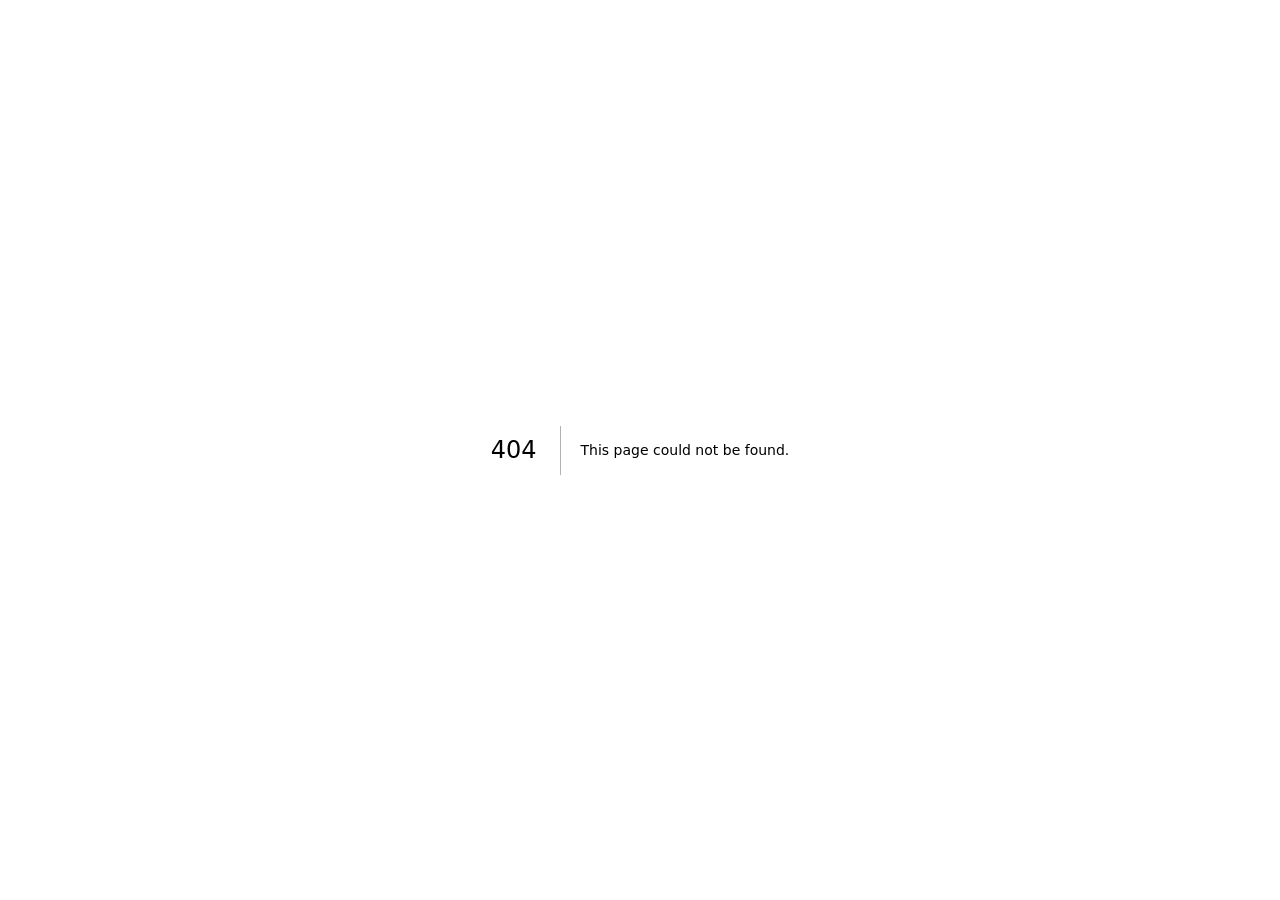
<file: 404/index.html>
<!DOCTYPE html><!--wjiE_QQJW2lXXOq2jCLx6--><html class="h-full"><head><meta charSet="utf-8"/><meta name="viewport" content="width=device-width, initial-scale=1"/><link rel="stylesheet" href="/_next/static/chunks/f42d4d9439162288.css" data-precedence="next"/><link rel="preload" as="script" fetchPriority="low" href="/_next/static/chunks/eace5302ed9f6616.js"/><script src="/_next/static/chunks/806bdb8e4a6a9b95.js" async=""></script><script src="/_next/static/chunks/ecef2a6275901125.js" async=""></script><script src="/_next/static/chunks/492dbbdb52e1d67b.js" async=""></script><script src="/_next/static/chunks/turbopack-ff1078d4a9373152.js" async=""></script><script src="/_next/static/chunks/d38ee143946e876e.js" async=""></script><script src="/_next/static/chunks/07aa03bb8872ac0b.js" async=""></script><script src="/_next/static/chunks/d2be314c3ece3fbe.js" async=""></script><meta name="robots" content="noindex"/><meta name="next-size-adjust" content=""/><title>404: This page could not be found.</title><title>Metronic SaaS</title><script src="/_next/static/chunks/a6dad97d9634a72d.js" noModule=""></script></head><body class="antialiased text-base text-foreground bg-background inter_5972bc34-module__OU16Qa__className"><div hidden=""><!--$--><!--/$--></div><script>((a,b,c,d,e,f,g,h)=>{let i=document.documentElement,j=["light","dark"];function k(b){var c;(Array.isArray(a)?a:[a]).forEach(a=>{let c="class"===a,d=c&&f?e.map(a=>f[a]||a):e;c?(i.classList.remove(...d),i.classList.add(f&&f[b]?f[b]:b)):i.setAttribute(a,b)}),c=b,h&&j.includes(c)&&(i.style.colorScheme=c)}if(d)k(d);else try{let a=localStorage.getItem(b)||c,d=g&&"system"===a?window.matchMedia("(prefers-color-scheme: dark)").matches?"dark":"light":a;k(d)}catch(a){}})("class","saas-theme","system",null,["light","dark"],null,true,true)</script><div style="font-family:system-ui,&quot;Segoe UI&quot;,Roboto,Helvetica,Arial,sans-serif,&quot;Apple Color Emoji&quot;,&quot;Segoe UI Emoji&quot;;height:100vh;text-align:center;display:flex;flex-direction:column;align-items:center;justify-content:center"><div><style>body{color:#000;background:#fff;margin:0}.next-error-h1{border-right:1px solid rgba(0,0,0,.3)}@media (prefers-color-scheme:dark){body{color:#fff;background:#000}.next-error-h1{border-right:1px solid rgba(255,255,255,.3)}}</style><h1 class="next-error-h1" style="display:inline-block;margin:0 20px 0 0;padding:0 23px 0 0;font-size:24px;font-weight:500;vertical-align:top;line-height:49px">404</h1><div style="display:inline-block"><h2 style="font-size:14px;font-weight:400;line-height:49px;margin:0">This page could not be found.</h2></div></div></div><!--$--><!--/$--><script src="/_next/static/chunks/eace5302ed9f6616.js" id="_R_" async=""></script><script>(self.__next_f=self.__next_f||[]).push([0])</script><script>self.__next_f.push([1,"1:\"$Sreact.fragment\"\n3:I[39756,[\"/_next/static/chunks/d38ee143946e876e.js\",\"/_next/static/chunks/07aa03bb8872ac0b.js\",\"/_next/static/chunks/d2be314c3ece3fbe.js\"],\"default\"]\n4:I[37457,[\"/_next/static/chunks/d38ee143946e876e.js\",\"/_next/static/chunks/07aa03bb8872ac0b.js\",\"/_next/static/chunks/d2be314c3ece3fbe.js\"],\"default\"]\n5:I[97367,[\"/_next/static/chunks/d38ee143946e876e.js\",\"/_next/static/chunks/07aa03bb8872ac0b.js\",\"/_next/static/chunks/d2be314c3ece3fbe.js\"],\"OutletBoundary\"]\n6:\"$Sreact.suspense\"\n8:I[97367,[\"/_next/static/chunks/d38ee143946e876e.js\",\"/_next/static/chunks/07aa03bb8872ac0b.js\",\"/_next/static/chunks/d2be314c3ece3fbe.js\"],\"ViewportBoundary\"]\na:I[97367,[\"/_next/static/chunks/d38ee143946e876e.js\",\"/_next/static/chunks/07aa03bb8872ac0b.js\",\"/_next/static/chunks/d2be314c3ece3fbe.js\"],\"MetadataBoundary\"]\nc:I[68027,[\"/_next/static/chunks/d38ee143946e876e.js\",\"/_next/static/chunks/07aa03bb8872ac0b.js\",\"/_next/static/chunks/d2be314c3ece3fbe.js\"],\"default\"]\n:HL[\"/_next/static/chunks/f42d4d9439162288.css\",\"style\"]\n"])</script><script>self.__next_f.push([1,"0:{\"P\":null,\"b\":\"wjiE_QQJW2lXXOq2jCLx6\",\"c\":[\"\",\"_not-found\",\"\"],\"q\":\"\",\"i\":false,\"f\":[[[\"\",{\"children\":[\"/_not-found\",{\"children\":[\"__PAGE__\",{}]}]},\"$undefined\",\"$undefined\",true],[[\"$\",\"$1\",\"c\",{\"children\":[[[\"$\",\"link\",\"0\",{\"rel\":\"stylesheet\",\"href\":\"/_next/static/chunks/f42d4d9439162288.css\",\"precedence\":\"next\",\"crossOrigin\":\"$undefined\",\"nonce\":\"$undefined\"}],[\"$\",\"script\",\"script-0\",{\"src\":\"/_next/static/chunks/d38ee143946e876e.js\",\"async\":true,\"nonce\":\"$undefined\"}],[\"$\",\"script\",\"script-1\",{\"src\":\"/_next/static/chunks/07aa03bb8872ac0b.js\",\"async\":true,\"nonce\":\"$undefined\"}],[\"$\",\"script\",\"script-2\",{\"src\":\"/_next/static/chunks/d2be314c3ece3fbe.js\",\"async\":true,\"nonce\":\"$undefined\"}]],\"$L2\"]}],{\"children\":[[\"$\",\"$1\",\"c\",{\"children\":[null,[\"$\",\"$L3\",null,{\"parallelRouterKey\":\"children\",\"error\":\"$undefined\",\"errorStyles\":\"$undefined\",\"errorScripts\":\"$undefined\",\"template\":[\"$\",\"$L4\",null,{}],\"templateStyles\":\"$undefined\",\"templateScripts\":\"$undefined\",\"notFound\":\"$undefined\",\"forbidden\":\"$undefined\",\"unauthorized\":\"$undefined\"}]]}],{\"children\":[[\"$\",\"$1\",\"c\",{\"children\":[[[\"$\",\"title\",null,{\"children\":\"404: This page could not be found.\"}],[\"$\",\"div\",null,{\"style\":{\"fontFamily\":\"system-ui,\\\"Segoe UI\\\",Roboto,Helvetica,Arial,sans-serif,\\\"Apple Color Emoji\\\",\\\"Segoe UI Emoji\\\"\",\"height\":\"100vh\",\"textAlign\":\"center\",\"display\":\"flex\",\"flexDirection\":\"column\",\"alignItems\":\"center\",\"justifyContent\":\"center\"},\"children\":[\"$\",\"div\",null,{\"children\":[[\"$\",\"style\",null,{\"dangerouslySetInnerHTML\":{\"__html\":\"body{color:#000;background:#fff;margin:0}.next-error-h1{border-right:1px solid rgba(0,0,0,.3)}@media (prefers-color-scheme:dark){body{color:#fff;background:#000}.next-error-h1{border-right:1px solid rgba(255,255,255,.3)}}\"}}],[\"$\",\"h1\",null,{\"className\":\"next-error-h1\",\"style\":{\"display\":\"inline-block\",\"margin\":\"0 20px 0 0\",\"padding\":\"0 23px 0 0\",\"fontSize\":24,\"fontWeight\":500,\"verticalAlign\":\"top\",\"lineHeight\":\"49px\"},\"children\":404}],[\"$\",\"div\",null,{\"style\":{\"display\":\"inline-block\"},\"children\":[\"$\",\"h2\",null,{\"style\":{\"fontSize\":14,\"fontWeight\":400,\"lineHeight\":\"49px\",\"margin\":0},\"children\":\"This page could not be found.\"}]}]]}]}]],null,[\"$\",\"$L5\",null,{\"children\":[\"$\",\"$6\",null,{\"name\":\"Next.MetadataOutlet\",\"children\":\"$@7\"}]}]]}],{},null,false,false]},null,false,false]},null,false,false],[\"$\",\"$1\",\"h\",{\"children\":[[\"$\",\"meta\",null,{\"name\":\"robots\",\"content\":\"noindex\"}],[\"$\",\"$L8\",null,{\"children\":\"$L9\"}],[\"$\",\"div\",null,{\"hidden\":true,\"children\":[\"$\",\"$La\",null,{\"children\":[\"$\",\"$6\",null,{\"name\":\"Next.Metadata\",\"children\":\"$Lb\"}]}]}],[\"$\",\"meta\",null,{\"name\":\"next-size-adjust\",\"content\":\"\"}]]}],false]],\"m\":\"$undefined\",\"G\":[\"$c\",\"$undefined\"],\"S\":true}\n"])</script><script>self.__next_f.push([1,"d:I[63178,[\"/_next/static/chunks/d38ee143946e876e.js\",\"/_next/static/chunks/07aa03bb8872ac0b.js\",\"/_next/static/chunks/d2be314c3ece3fbe.js\"],\"ThemeProvider\"]\ne:I[86336,[\"/_next/static/chunks/d38ee143946e876e.js\",\"/_next/static/chunks/07aa03bb8872ac0b.js\",\"/_next/static/chunks/d2be314c3ece3fbe.js\"],\"TooltipProvider\"]\n"])</script><script>self.__next_f.push([1,"2:[\"$\",\"html\",null,{\"className\":\"h-full\",\"suppressHydrationWarning\":true,\"children\":[\"$\",\"body\",null,{\"className\":\"antialiased text-base text-foreground bg-background inter_5972bc34-module__OU16Qa__className\",\"children\":[\"$\",\"$Ld\",null,{\"attribute\":\"class\",\"defaultTheme\":\"system\",\"storageKey\":\"saas-theme\",\"enableSystem\":true,\"disableTransitionOnChange\":true,\"enableColorScheme\":true,\"children\":[\"$\",\"$Le\",null,{\"children\":[\"$\",\"$L3\",null,{\"parallelRouterKey\":\"children\",\"error\":\"$undefined\",\"errorStyles\":\"$undefined\",\"errorScripts\":\"$undefined\",\"template\":[\"$\",\"$L4\",null,{}],\"templateStyles\":\"$undefined\",\"templateScripts\":\"$undefined\",\"notFound\":[[[\"$\",\"title\",null,{\"children\":\"404: This page could not be found.\"}],[\"$\",\"div\",null,{\"style\":\"$0:f:0:1:1:children:1:children:0:props:children:0:1:props:style\",\"children\":[\"$\",\"div\",null,{\"children\":[[\"$\",\"style\",null,{\"dangerouslySetInnerHTML\":{\"__html\":\"body{color:#000;background:#fff;margin:0}.next-error-h1{border-right:1px solid rgba(0,0,0,.3)}@media (prefers-color-scheme:dark){body{color:#fff;background:#000}.next-error-h1{border-right:1px solid rgba(255,255,255,.3)}}\"}}],[\"$\",\"h1\",null,{\"className\":\"next-error-h1\",\"style\":\"$0:f:0:1:1:children:1:children:0:props:children:0:1:props:children:props:children:1:props:style\",\"children\":404}],[\"$\",\"div\",null,{\"style\":\"$0:f:0:1:1:children:1:children:0:props:children:0:1:props:children:props:children:2:props:style\",\"children\":[\"$\",\"h2\",null,{\"style\":\"$0:f:0:1:1:children:1:children:0:props:children:0:1:props:children:props:children:2:props:children:props:style\",\"children\":\"This page could not be found.\"}]}]]}]}]],[]],\"forbidden\":\"$undefined\",\"unauthorized\":\"$undefined\"}]}]}]}]}]\n"])</script><script>self.__next_f.push([1,"9:[[\"$\",\"meta\",\"0\",{\"charSet\":\"utf-8\"}],[\"$\",\"meta\",\"1\",{\"name\":\"viewport\",\"content\":\"width=device-width, initial-scale=1\"}]]\n"])</script><script>self.__next_f.push([1,"7:null\nb:[[\"$\",\"title\",\"0\",{\"children\":\"Metronic SaaS\"}]]\n"])</script></body></html>
</file>
<file: _next/static/chunks/f42d4d9439162288.css>
@font-face{font-family:Inter;font-style:normal;font-weight:100 900;font-display:swap;src:url(../media/2c55a0e60120577a-s.2a48534a.woff2)format("woff2");unicode-range:U+460-52F,U+1C80-1C8A,U+20B4,U+2DE0-2DFF,U+A640-A69F,U+FE2E-FE2F}@font-face{font-family:Inter;font-style:normal;font-weight:100 900;font-display:swap;src:url(../media/9c72aa0f40e4eef8-s.18a48cbc.woff2)format("woff2");unicode-range:U+301,U+400-45F,U+490-491,U+4B0-4B1,U+2116}@font-face{font-family:Inter;font-style:normal;font-weight:100 900;font-display:swap;src:url(../media/ad66f9afd8947f86-s.7a40eb73.woff2)format("woff2");unicode-range:U+1F??}@font-face{font-family:Inter;font-style:normal;font-weight:100 900;font-display:swap;src:url(../media/5476f68d60460930-s.c995e352.woff2)format("woff2");unicode-range:U+370-377,U+37A-37F,U+384-38A,U+38C,U+38E-3A1,U+3A3-3FF}@font-face{font-family:Inter;font-style:normal;font-weight:100 900;font-display:swap;src:url(../media/2bbe8d2671613f1f-s.76dcb0b2.woff2)format("woff2");unicode-range:U+102-103,U+110-111,U+128-129,U+168-169,U+1A0-1A1,U+1AF-1B0,U+300-301,U+303-304,U+308-309,U+323,U+329,U+1EA0-1EF9,U+20AB}@font-face{font-family:Inter;font-style:normal;font-weight:100 900;font-display:swap;src:url(../media/1bffadaabf893a1e-s.7cd81963.woff2)format("woff2");unicode-range:U+100-2BA,U+2BD-2C5,U+2C7-2CC,U+2CE-2D7,U+2DD-2FF,U+304,U+308,U+329,U+1D00-1DBF,U+1E00-1E9F,U+1EF2-1EFF,U+2020,U+20A0-20AB,U+20AD-20C0,U+2113,U+2C60-2C7F,U+A720-A7FF}@font-face{font-family:Inter;font-style:normal;font-weight:100 900;font-display:swap;src:url(../media/83afe278b6a6bb3c-s.p.3a6ba036.woff2)format("woff2");unicode-range:U+??,U+131,U+152-153,U+2BB-2BC,U+2C6,U+2DA,U+2DC,U+304,U+308,U+329,U+2000-206F,U+20AC,U+2122,U+2191,U+2193,U+2212,U+2215,U+FEFF,U+FFFD}@font-face{font-family:Inter Fallback;src:local(Arial);ascent-override:90.44%;descent-override:22.52%;line-gap-override:0.0%;size-adjust:107.12%}.inter_5972bc34-module__OU16Qa__className{font-family:Inter,Inter Fallback;font-style:normal}
@layer properties{@supports (((-webkit-hyphens:none)) and (not (margin-trim:inline))) or ((-moz-orient:inline) and (not (color:rgb(from red r g b)))){*,:before,:after,::backdrop{--tw-translate-x:0;--tw-translate-y:0;--tw-translate-z:0;--tw-scale-x:1;--tw-scale-y:1;--tw-scale-z:1;--tw-rotate-x:initial;--tw-rotate-y:initial;--tw-rotate-z:initial;--tw-skew-x:initial;--tw-skew-y:initial;--tw-space-y-reverse:0;--tw-space-x-reverse:0;--tw-border-style:solid;--tw-gradient-position:initial;--tw-gradient-from:#0000;--tw-gradient-via:#0000;--tw-gradient-to:#0000;--tw-gradient-stops:initial;--tw-gradient-via-stops:initial;--tw-gradient-from-position:0%;--tw-gradient-via-position:50%;--tw-gradient-to-position:100%;--tw-leading:initial;--tw-font-weight:initial;--tw-tracking:initial;--tw-shadow:0 0 #0000;--tw-shadow-color:initial;--tw-shadow-alpha:100%;--tw-inset-shadow:0 0 #0000;--tw-inset-shadow-color:initial;--tw-inset-shadow-alpha:100%;--tw-ring-color:initial;--tw-ring-shadow:0 0 #0000;--tw-inset-ring-color:initial;--tw-inset-ring-shadow:0 0 #0000;--tw-ring-inset:initial;--tw-ring-offset-width:0px;--tw-ring-offset-color:#fff;--tw-ring-offset-shadow:0 0 #0000;--tw-outline-style:solid;--tw-blur:initial;--tw-brightness:initial;--tw-contrast:initial;--tw-grayscale:initial;--tw-hue-rotate:initial;--tw-invert:initial;--tw-opacity:initial;--tw-saturate:initial;--tw-sepia:initial;--tw-drop-shadow:initial;--tw-drop-shadow-color:initial;--tw-drop-shadow-alpha:100%;--tw-drop-shadow-size:initial;--tw-backdrop-blur:initial;--tw-backdrop-brightness:initial;--tw-backdrop-contrast:initial;--tw-backdrop-grayscale:initial;--tw-backdrop-hue-rotate:initial;--tw-backdrop-invert:initial;--tw-backdrop-opacity:initial;--tw-backdrop-saturate:initial;--tw-backdrop-sepia:initial;--tw-duration:initial;--tw-content:""}}}@layer theme{:root,:host{--font-sans:ui-sans-serif,system-ui,sans-serif,"Apple Color Emoji","Segoe UI Emoji","Segoe UI Symbol","Noto Color Emoji";--font-mono:ui-monospace,SFMono-Regular,Menlo,Monaco,Consolas,"Liberation Mono","Courier New",monospace;--color-red-100:#ffe2e2;--color-red-500:#fb2c36;--color-red-600:#e40014;--color-red-700:#bf000f;--color-red-950:#460809;--color-amber-100:#fef3c6;--color-amber-500:#f99c00;--color-amber-600:#dd7400;--color-amber-700:#b75000;--color-amber-950:#461901;--color-yellow-500:#edb200;--color-green-500:#00c758;--color-emerald-100:#d0fae5;--color-emerald-500:#00bb7f;--color-emerald-600:#009767;--color-emerald-700:#007956;--color-emerald-950:#002c22;--color-sky-500:#00a5ef;--color-blue-50:#eff6ff;--color-blue-100:#dbeafe;--color-blue-200:#bedbff;--color-blue-300:#90c5ff;--color-blue-500:#3080ff;--color-blue-600:#155dfc;--color-blue-700:#1447e6;--color-blue-900:#1c398e;--color-blue-950:#162456;--color-indigo-50:#eef2ff;--color-indigo-100:#e0e7ff;--color-indigo-200:#c7d2ff;--color-indigo-300:#a4b3ff;--color-indigo-400:#7d87ff;--color-indigo-500:#625fff;--color-indigo-600:#4f39f6;--color-indigo-700:#432dd7;--color-indigo-900:#312c85;--color-indigo-950:#1e1a4d;--color-purple-400:#c07eff;--color-purple-500:#ac4bff;--color-slate-50:#f8fafc;--color-slate-100:#f1f5f9;--color-slate-700:#314158;--color-slate-800:#1d293d;--color-slate-900:#0f172b;--color-gray-50:#f9fafb;--color-gray-100:#f3f4f6;--color-gray-900:#101828;--color-zinc-50:#fafafa;--color-zinc-900:#18181b;--color-zinc-950:#09090b;--color-neutral-100:#f5f5f5;--color-neutral-900:#171717;--color-black:#000;--color-white:#fff;--spacing:.25rem;--container-sm:24rem;--container-2xl:42rem;--container-4xl:56rem;--container-5xl:64rem;--container-6xl:72rem;--text-xs:.75rem;--text-xs--line-height:calc(1/.75);--text-sm:.875rem;--text-sm--line-height:calc(1.25/.875);--text-base:1rem;--text-base--line-height:calc(1.5/1);--text-lg:1.125rem;--text-lg--line-height:calc(1.75/1.125);--text-xl:1.25rem;--text-xl--line-height:calc(1.75/1.25);--text-2xl:1.5rem;--text-2xl--line-height:calc(2/1.5);--text-3xl:1.875rem;--text-3xl--line-height:calc(2.25/1.875);--text-4xl:2.25rem;--text-4xl--line-height:calc(2.5/2.25);--text-5xl:3rem;--text-5xl--line-height:1;--text-7xl:4.5rem;--text-7xl--line-height:1;--font-weight-medium:500;--font-weight-semibold:600;--font-weight-bold:700;--font-weight-black:900;--tracking-tight:-.025em;--tracking-wide:.025em;--tracking-wider:.05em;--leading-tight:1.25;--leading-relaxed:1.625;--radius-2xl:1rem;--blur-sm:8px;--blur-md:12px;--blur-xl:24px;--aspect-video:16/9;--default-transition-duration:.15s;--default-transition-timing-function:cubic-bezier(.4,0,.2,1);--default-font-family:var(--font-sans);--default-mono-font-family:var(--font-mono)}@supports (color:lab(0% 0 0)){:root,:host{--color-red-100:lab(92.243% 10.2865 3.83865);--color-red-500:lab(55.4814% 75.0732 48.8528);--color-red-600:lab(48.4493% 77.4328 61.5452);--color-red-700:lab(40.4273% 67.2623 53.7441);--color-red-950:lab(13.003% 29.04 16.7519);--color-amber-100:lab(95.916% -1.21653 23.111);--color-amber-500:lab(72.7183% 31.8672 97.9407);--color-amber-600:lab(60.3514% 40.5624 87.1228);--color-amber-700:lab(47.2709% 42.9082 69.2966);--color-amber-950:lab(15.8111% 20.9107 23.3752);--color-yellow-500:lab(76.3898% 14.5258 98.4589);--color-green-500:lab(70.5521% -66.5147 45.8073);--color-emerald-100:lab(94.9004% -17.0769 5.63836);--color-emerald-500:lab(66.9756% -58.27 19.5419);--color-emerald-600:lab(55.0481% -49.9246 15.93);--color-emerald-700:lab(44.4871% -41.0396 11.0361);--color-emerald-950:lab(15.0582% -17.9507 2.38369);--color-sky-500:lab(63.3038% -18.433 -51.0407);--color-blue-50:lab(96.492% -1.14644 -5.11479);--color-blue-100:lab(92.0301% -2.24757 -11.6453);--color-blue-200:lab(86.15% -4.04379 -21.0797);--color-blue-300:lab(77.5052% -6.4629 -36.42);--color-blue-500:lab(54.1736% 13.3369 -74.6839);--color-blue-600:lab(44.0605% 29.0279 -86.0352);--color-blue-700:lab(36.9089% 35.0961 -85.6872);--color-blue-900:lab(26.1542% 15.7545 -51.5504);--color-blue-950:lab(15.6723% 8.86232 -32.2945);--color-indigo-50:lab(95.4818% .411302 -6.78529);--color-indigo-100:lab(91.6577% 1.04591 -12.7199);--color-indigo-200:lab(84.4329% 3.18977 -23.9688);--color-indigo-300:lab(74.0235% 8.54138 -41.6075);--color-indigo-400:lab(59.866% 22.4834 -64.4485);--color-indigo-500:lab(48.295% 38.3129 -81.9673);--color-indigo-600:lab(38.4009% 52.6132 -92.3857);--color-indigo-700:lab(32.4486% 49.2217 -84.6695);--color-indigo-900:lab(23.3911% 24.6978 -50.4718);--color-indigo-950:lab(12.4853% 14.9672 -31.3418);--color-purple-400:lab(63.6946% 47.6127 -59.2066);--color-purple-500:lab(52.0183% 66.11 -78.2316);--color-slate-50:lab(98.1434% -.369519 -1.05966);--color-slate-100:lab(96.286% -.852436 -2.46847);--color-slate-700:lab(26.9569% -1.47016 -15.6993);--color-slate-800:lab(16.132% -.318035 -14.6672);--color-slate-900:lab(7.78673% 1.82345 -15.0537);--color-gray-50:lab(98.2596% -.247031 -.706708);--color-gray-100:lab(96.1596% -.0823438 -1.13575);--color-gray-900:lab(8.11897% .811279 -12.254);--color-zinc-50:lab(98.26% 0 0);--color-zinc-900:lab(8.30603% .618205 -2.16572);--color-zinc-950:lab(2.51107% .242703 -.886115);--color-neutral-100:lab(96.52% -.0000298023 .0000119209);--color-neutral-900:lab(7.78201% -.0000149012 0)}}}@layer base{*,:after,:before,::backdrop{box-sizing:border-box;border:0 solid;margin:0;padding:0}::file-selector-button{box-sizing:border-box;border:0 solid;margin:0;padding:0}html,:host{-webkit-text-size-adjust:100%;tab-size:4;line-height:1.5;font-family:var(--default-font-family,ui-sans-serif,system-ui,sans-serif,"Apple Color Emoji","Segoe UI Emoji","Segoe UI Symbol","Noto Color Emoji");font-feature-settings:var(--default-font-feature-settings,normal);font-variation-settings:var(--default-font-variation-settings,normal);-webkit-tap-highlight-color:transparent}hr{height:0;color:inherit;border-top-width:1px}abbr:where([title]){-webkit-text-decoration:underline dotted;text-decoration:underline dotted}h1,h2,h3,h4,h5,h6{font-size:inherit;font-weight:inherit}a{color:inherit;-webkit-text-decoration:inherit;-webkit-text-decoration:inherit;-webkit-text-decoration:inherit;-webkit-text-decoration:inherit;text-decoration:inherit}b,strong{font-weight:bolder}code,kbd,samp,pre{font-family:var(--default-mono-font-family,ui-monospace,SFMono-Regular,Menlo,Monaco,Consolas,"Liberation Mono","Courier New",monospace);font-feature-settings:var(--default-mono-font-feature-settings,normal);font-variation-settings:var(--default-mono-font-variation-settings,normal);font-size:1em}small{font-size:80%}sub,sup{vertical-align:baseline;font-size:75%;line-height:0;position:relative}sub{bottom:-.25em}sup{top:-.5em}table{text-indent:0;border-color:inherit;border-collapse:collapse}:-moz-focusring{outline:auto}progress{vertical-align:baseline}summary{display:list-item}ol,ul,menu{list-style:none}img,svg,video,canvas,audio,iframe,embed,object{vertical-align:middle;display:block}img,video{max-width:100%;height:auto}button,input,select,optgroup,textarea{font:inherit;font-feature-settings:inherit;font-variation-settings:inherit;letter-spacing:inherit;color:inherit;opacity:1;background-color:#0000;border-radius:0}::file-selector-button{font:inherit;font-feature-settings:inherit;font-variation-settings:inherit;letter-spacing:inherit;color:inherit;opacity:1;background-color:#0000;border-radius:0}:where(select:is([multiple],[size])) optgroup{font-weight:bolder}:where(select:is([multiple],[size])) optgroup option{padding-inline-start:20px}::file-selector-button{margin-inline-end:4px}::placeholder{opacity:1}@supports (not ((-webkit-appearance:-apple-pay-button))) or (contain-intrinsic-size:1px){::placeholder{color:currentColor}@supports (color:color-mix(in lab, red, red)){::placeholder{color:color-mix(in oklab,currentcolor 50%,transparent)}}}textarea{resize:vertical}::-webkit-search-decoration{-webkit-appearance:none}::-webkit-date-and-time-value{min-height:1lh;text-align:inherit}::-webkit-datetime-edit{display:inline-flex}::-webkit-datetime-edit-fields-wrapper{padding:0}::-webkit-datetime-edit{padding-block:0}::-webkit-datetime-edit-year-field{padding-block:0}::-webkit-datetime-edit-month-field{padding-block:0}::-webkit-datetime-edit-day-field{padding-block:0}::-webkit-datetime-edit-hour-field{padding-block:0}::-webkit-datetime-edit-minute-field{padding-block:0}::-webkit-datetime-edit-second-field{padding-block:0}::-webkit-datetime-edit-millisecond-field{padding-block:0}::-webkit-datetime-edit-meridiem-field{padding-block:0}::-webkit-calendar-picker-indicator{line-height:1}:-moz-ui-invalid{box-shadow:none}button,input:where([type=button],[type=reset],[type=submit]){appearance:button}::file-selector-button{appearance:button}::-webkit-inner-spin-button{height:auto}::-webkit-outer-spin-button{height:auto}[hidden]:where(:not([hidden=until-found])){display:none!important}*{border-color:var(--border);outline-color:var(--ring)}@supports (color:color-mix(in lab, red, red)){*{outline-color:color-mix(in oklab,var(--ring)50%,transparent)}}body{background-color:var(--background);color:var(--foreground)}}@layer components;@layer utilities{.\@container\/card-header{container:card-header/inline-size}.pointer-events-none{pointer-events:none}.absolute{position:absolute}.fixed{position:fixed}.relative{position:relative}.static{position:static}.inset-0{inset:calc(var(--spacing)*0)}.inset-x-10{inset-inline:calc(var(--spacing)*10)}.inset-y-0{inset-block:calc(var(--spacing)*0)}.start-0{inset-inline-start:calc(var(--spacing)*0)}.end-0{inset-inline-end:calc(var(--spacing)*0)}.-top-1\/4{top:-25%}.-top-4{top:calc(var(--spacing)*-4)}.-top-16{top:calc(var(--spacing)*-16)}.-top-\[14px\]{top:-14px}.top-0{top:calc(var(--spacing)*0)}.top-10{top:calc(var(--spacing)*10)}.top-40{top:calc(var(--spacing)*40)}.top-\[1px\]{top:1px}.top-\[15\%\]{top:15%}.top-\[23\%\]{top:23%}.top-\[30\%\]{top:30%}.top-\[60\%\]{top:60%}.top-full{top:100%}.right-0{right:calc(var(--spacing)*0)}.right-20{right:calc(var(--spacing)*20)}.right-\[12\%\]{right:12%}.right-\[22\%\]{right:22%}.-bottom-1{bottom:calc(var(--spacing)*-1)}.-bottom-px{bottom:-1px}.bottom-0{bottom:calc(var(--spacing)*0)}.bottom-40{bottom:calc(var(--spacing)*40)}.bottom-\[8\%\]{bottom:8%}.bottom-\[18\%\]{bottom:18%}.-left-\[22px\]{left:-22px}.left-0{left:calc(var(--spacing)*0)}.left-1\/2{left:50%}.left-1\/4{left:25%}.left-10{left:calc(var(--spacing)*10)}.left-20{left:calc(var(--spacing)*20)}.left-\[10\%\]{left:10%}.left-\[18\%\]{left:18%}.left-\[35\%\]{left:35%}.isolate{isolation:isolate}.z-0{z-index:0}.z-10{z-index:10}.z-20{z-index:20}.z-30{z-index:30}.z-40{z-index:40}.z-50{z-index:50}.z-\[1\]{z-index:1}.col-start-2{grid-column-start:2}.row-span-2{grid-row:span 2/span 2}.row-start-1{grid-row-start:1}.container{width:100%}@media (min-width:40rem){.container{max-width:40rem}}@media (min-width:48rem){.container{max-width:48rem}}@media (min-width:64rem){.container{max-width:64rem}}@media (min-width:80rem){.container{max-width:80rem}}@media (min-width:96rem){.container{max-width:96rem}}.\!m-0{margin:calc(var(--spacing)*0)!important}.mx-1\.5{margin-inline:calc(var(--spacing)*1.5)}.mx-4{margin-inline:calc(var(--spacing)*4)}.mx-8{margin-inline:calc(var(--spacing)*8)}.mx-auto{margin-inline:auto}.my-6{margin-block:calc(var(--spacing)*6)}.ms-1{margin-inline-start:calc(var(--spacing)*1)}.-me-2\.5{margin-inline-end:calc(var(--spacing)*-2.5)}.me-0\.5{margin-inline-end:calc(var(--spacing)*.5)}.me-2\.5{margin-inline-end:calc(var(--spacing)*2.5)}.mt-1{margin-top:calc(var(--spacing)*1)}.mt-1\.5{margin-top:calc(var(--spacing)*1.5)}.mt-4{margin-top:calc(var(--spacing)*4)}.mt-6{margin-top:calc(var(--spacing)*6)}.mt-12{margin-top:calc(var(--spacing)*12)}.mt-16{margin-top:calc(var(--spacing)*16)}.mt-auto{margin-top:auto}.mr-3{margin-right:calc(var(--spacing)*3)}.mb-0{margin-bottom:calc(var(--spacing)*0)}.mb-1{margin-bottom:calc(var(--spacing)*1)}.mb-1\.5{margin-bottom:calc(var(--spacing)*1.5)}.mb-3{margin-bottom:calc(var(--spacing)*3)}.mb-4{margin-bottom:calc(var(--spacing)*4)}.mb-5{margin-bottom:calc(var(--spacing)*5)}.mb-6{margin-bottom:calc(var(--spacing)*6)}.mb-8{margin-bottom:calc(var(--spacing)*8)}.mb-10{margin-bottom:calc(var(--spacing)*10)}.mb-12{margin-bottom:calc(var(--spacing)*12)}.mb-16{margin-bottom:calc(var(--spacing)*16)}.mb-18{margin-bottom:calc(var(--spacing)*18)}.mb-25{margin-bottom:calc(var(--spacing)*25)}.ml-0\.5{margin-left:calc(var(--spacing)*.5)}.ml-1{margin-left:calc(var(--spacing)*1)}.block{display:block}.flex{display:flex}.grid{display:grid}.hidden{display:none}.inline-block{display:inline-block}.inline-flex{display:inline-flex}.field-sizing-content{field-sizing:content}.aspect-square{aspect-ratio:1}.aspect-video{aspect-ratio:var(--aspect-video)}.size-2\.5{width:calc(var(--spacing)*2.5);height:calc(var(--spacing)*2.5)}.size-3{width:calc(var(--spacing)*3);height:calc(var(--spacing)*3)}.size-4{width:calc(var(--spacing)*4);height:calc(var(--spacing)*4)}.size-5{width:calc(var(--spacing)*5);height:calc(var(--spacing)*5)}.size-6{width:calc(var(--spacing)*6);height:calc(var(--spacing)*6)}.size-8{width:calc(var(--spacing)*8);height:calc(var(--spacing)*8)}.size-9{width:calc(var(--spacing)*9);height:calc(var(--spacing)*9)}.size-10{width:calc(var(--spacing)*10);height:calc(var(--spacing)*10)}.size-12{width:calc(var(--spacing)*12);height:calc(var(--spacing)*12)}.size-full{width:100%;height:100%}.h-0\.5{height:calc(var(--spacing)*.5)}.h-1{height:calc(var(--spacing)*1)}.h-1\.5{height:calc(var(--spacing)*1.5)}.h-2{height:calc(var(--spacing)*2)}.h-3{height:calc(var(--spacing)*3)}.h-5{height:calc(var(--spacing)*5)}.h-6{height:calc(var(--spacing)*6)}.h-8{height:calc(var(--spacing)*8)}.h-9{height:calc(var(--spacing)*9)}.h-10{height:calc(var(--spacing)*10)}.h-11{height:calc(var(--spacing)*11)}.h-16{height:calc(var(--spacing)*16)}.h-20{height:calc(var(--spacing)*20)}.h-24{height:calc(var(--spacing)*24)}.h-32{height:calc(var(--spacing)*32)}.h-96{height:calc(var(--spacing)*96)}.h-\[90px\]{height:90px}.h-\[150px\]{height:150px}.h-\[180px\]{height:180px}.h-\[220px\]{height:220px}.h-\[320px\]{height:320px}.h-\[var\(--radix-navigation-menu-viewport-height\)\]{height:var(--radix-navigation-menu-viewport-height)}.h-auto{height:auto}.h-full{height:100%}.h-px{height:1px}.max-h-10{max-height:calc(var(--spacing)*10)}.max-h-\[50vh\]{max-height:50vh}.min-h-16{min-height:calc(var(--spacing)*16)}.min-h-\[120px\]{min-height:120px}.min-h-screen{min-height:100vh}.w-0{width:calc(var(--spacing)*0)}.w-1\/12{width:8.33333%}.w-2{width:calc(var(--spacing)*2)}.w-3{width:calc(var(--spacing)*3)}.w-5{width:calc(var(--spacing)*5)}.w-10{width:calc(var(--spacing)*10)}.w-16{width:calc(var(--spacing)*16)}.w-20{width:calc(var(--spacing)*20)}.w-24{width:calc(var(--spacing)*24)}.w-32{width:calc(var(--spacing)*32)}.w-46{width:calc(var(--spacing)*46)}.w-\[20\%\]{width:20%}.w-\[40\%\]{width:40%}.w-\[90px\]{width:90px}.w-\[100px\]{width:100px}.w-\[150px\]{width:150px}.w-\[180px\]{width:180px}.w-\[220px\]{width:220px}.w-\[320px\]{width:320px}.w-\[350px\]{width:350px}.w-\[365px\]{width:365px}.w-fit{width:fit-content}.w-full{width:100%}.w-max{width:max-content}.max-w-2xl{max-width:var(--container-2xl)}.max-w-4xl{max-width:var(--container-4xl)}.max-w-5xl{max-width:var(--container-5xl)}.max-w-6xl{max-width:var(--container-6xl)}.max-w-\[600px\]{max-width:600px}.max-w-max{max-width:max-content}.max-w-sm{max-width:var(--container-sm)}.min-w-0{min-width:calc(var(--spacing)*0)}.min-w-8{min-width:calc(var(--spacing)*8)}.min-w-9{min-width:calc(var(--spacing)*9)}.min-w-10{min-width:calc(var(--spacing)*10)}.flex-1{flex:1}.flex-shrink-0,.shrink-0{flex-shrink:0}.grow{flex-grow:1}.origin-\(--radix-tooltip-content-transform-origin\){transform-origin:var(--radix-tooltip-content-transform-origin)}.origin-left{transform-origin:0}.-translate-x-1\/2{--tw-translate-x:calc(calc(1/2*100%)*-1);translate:var(--tw-translate-x)var(--tw-translate-y)}.-translate-y-1\/2{--tw-translate-y:calc(calc(1/2*100%)*-1);translate:var(--tw-translate-x)var(--tw-translate-y)}.translate-y-0\.5{--tw-translate-y:calc(var(--spacing)*.5);translate:var(--tw-translate-x)var(--tw-translate-y)}.translate-y-\[calc\(-50\%_-_2px\)\]{--tw-translate-y:calc(-50% - 2px);translate:var(--tw-translate-x)var(--tw-translate-y)}.scale-105{--tw-scale-x:105%;--tw-scale-y:105%;--tw-scale-z:105%;scale:var(--tw-scale-x)var(--tw-scale-y)}.scale-x-0{--tw-scale-x:0%;scale:var(--tw-scale-x)var(--tw-scale-y)}.rotate-45{rotate:45deg}.transform{transform:var(--tw-rotate-x,)var(--tw-rotate-y,)var(--tw-rotate-z,)var(--tw-skew-x,)var(--tw-skew-y,)}.animate-marquee{animation:marquee var(--duration)infinite linear}.animate-marquee-vertical{animation:marquee-vertical var(--duration)linear infinite}.animate-rainbow{animation:rainbow var(--duration)infinite linear}.cursor-pointer{cursor:pointer}.list-none{list-style-type:none}.auto-rows-min{grid-auto-rows:min-content}.grid-cols-1{grid-template-columns:repeat(1,minmax(0,1fr))}.grid-rows-\[auto_auto\]{grid-template-rows:auto auto}.flex-col{flex-direction:column}.flex-row{flex-direction:row}.flex-wrap{flex-wrap:wrap}.items-center{align-items:center}.items-end{align-items:flex-end}.items-start{align-items:flex-start}.justify-around{justify-content:space-around}.justify-between{justify-content:space-between}.justify-center{justify-content:center}.justify-end{justify-content:flex-end}.justify-start{justify-content:flex-start}.\[gap\:var\(--gap\)\]{gap:var(--gap)}.gap-0\.5{gap:calc(var(--spacing)*.5)}.gap-1{gap:calc(var(--spacing)*1)}.gap-1\.5{gap:calc(var(--spacing)*1.5)}.gap-2{gap:calc(var(--spacing)*2)}.gap-2\.5{gap:calc(var(--spacing)*2.5)}.gap-3{gap:calc(var(--spacing)*3)}.gap-4{gap:calc(var(--spacing)*4)}.gap-5{gap:calc(var(--spacing)*5)}.gap-6{gap:calc(var(--spacing)*6)}.gap-8{gap:calc(var(--spacing)*8)}.gap-12{gap:calc(var(--spacing)*12)}:where(.space-y-2>:not(:last-child)){--tw-space-y-reverse:0;margin-block-start:calc(calc(var(--spacing)*2)*var(--tw-space-y-reverse));margin-block-end:calc(calc(var(--spacing)*2)*calc(1 - var(--tw-space-y-reverse)))}:where(.space-y-3>:not(:last-child)){--tw-space-y-reverse:0;margin-block-start:calc(calc(var(--spacing)*3)*var(--tw-space-y-reverse));margin-block-end:calc(calc(var(--spacing)*3)*calc(1 - var(--tw-space-y-reverse)))}:where(.space-y-4>:not(:last-child)){--tw-space-y-reverse:0;margin-block-start:calc(calc(var(--spacing)*4)*var(--tw-space-y-reverse));margin-block-end:calc(calc(var(--spacing)*4)*calc(1 - var(--tw-space-y-reverse)))}:where(.space-y-6>:not(:last-child)){--tw-space-y-reverse:0;margin-block-start:calc(calc(var(--spacing)*6)*var(--tw-space-y-reverse));margin-block-end:calc(calc(var(--spacing)*6)*calc(1 - var(--tw-space-y-reverse)))}:where(.space-y-8>:not(:last-child)){--tw-space-y-reverse:0;margin-block-start:calc(calc(var(--spacing)*8)*var(--tw-space-y-reverse));margin-block-end:calc(calc(var(--spacing)*8)*calc(1 - var(--tw-space-y-reverse)))}:where(.-space-x-2>:not(:last-child)){--tw-space-x-reverse:0;margin-inline-start:calc(calc(var(--spacing)*-2)*var(--tw-space-x-reverse));margin-inline-end:calc(calc(var(--spacing)*-2)*calc(1 - var(--tw-space-x-reverse)))}:where(.space-x-4>:not(:last-child)){--tw-space-x-reverse:0;margin-inline-start:calc(calc(var(--spacing)*4)*var(--tw-space-x-reverse));margin-inline-end:calc(calc(var(--spacing)*4)*calc(1 - var(--tw-space-x-reverse)))}:where(.space-x-8>:not(:last-child)){--tw-space-x-reverse:0;margin-inline-start:calc(calc(var(--spacing)*8)*var(--tw-space-x-reverse));margin-inline-end:calc(calc(var(--spacing)*8)*calc(1 - var(--tw-space-x-reverse)))}.self-start{align-self:flex-start}.justify-self-end{justify-self:flex-end}.overflow-hidden{overflow:hidden}.rounded-2xl{border-radius:var(--radius-2xl)}.rounded-\[2px\]{border-radius:2px}.rounded-full{border-radius:3.40282e38px}.rounded-lg{border-radius:var(--radius)}.rounded-md{border-radius:calc(var(--radius) - 2px)}.rounded-none{border-radius:0}.rounded-sm{border-radius:calc(var(--radius) - 4px)}.rounded-xl{border-radius:calc(var(--radius) + 4px)}.rounded-tl-sm{border-top-left-radius:calc(var(--radius) - 4px)}.border{border-style:var(--tw-border-style);border-width:1px}.border\!{border-style:var(--tw-border-style)!important;border-width:1px!important}.border-0{border-style:var(--tw-border-style);border-width:0}.border-2{border-style:var(--tw-border-style);border-width:2px}.border-t{border-top-style:var(--tw-border-style);border-top-width:1px}.border-r{border-right-style:var(--tw-border-style);border-right-width:1px}.border-b{border-bottom-style:var(--tw-border-style);border-bottom-width:1px}.border-b-2{border-bottom-style:var(--tw-border-style);border-bottom-width:2px}.border-l{border-left-style:var(--tw-border-style);border-left-width:1px}.border-background{border-color:var(--background)}.border-border,.border-border\/50{border-color:var(--border)}@supports (color:color-mix(in lab, red, red)){.border-border\/50{border-color:color-mix(in oklab,var(--border)50%,transparent)}}.border-border\/60{border-color:var(--border)}@supports (color:color-mix(in lab, red, red)){.border-border\/60{border-color:color-mix(in oklab,var(--border)60%,transparent)}}.border-indigo-100{border-color:var(--color-indigo-100)}.border-indigo-500{border-color:var(--color-indigo-500)}.border-indigo-600{border-color:var(--color-indigo-600)}.border-input{border-color:var(--input)}.border-slate-700{border-color:var(--color-slate-700)}.border-transparent{border-color:#0000}.border-white{border-color:var(--color-white)}.border-b-transparent{border-bottom-color:#0000}.bg-accent{background-color:var(--accent)}.bg-amber-100\/40{background-color:#fef3c666}@supports (color:color-mix(in lab, red, red)){.bg-amber-100\/40{background-color:color-mix(in oklab,var(--color-amber-100)40%,transparent)}}.bg-background,.bg-background\/60{background-color:var(--background)}@supports (color:color-mix(in lab, red, red)){.bg-background\/60{background-color:color-mix(in oklab,var(--background)60%,transparent)}}.bg-black{background-color:var(--color-black)}.bg-black\/50{background-color:#00000080}@supports (color:color-mix(in lab, red, red)){.bg-black\/50{background-color:color-mix(in oklab,var(--color-black)50%,transparent)}}.bg-blue-100\/40{background-color:#dbeafe66}@supports (color:color-mix(in lab, red, red)){.bg-blue-100\/40{background-color:color-mix(in oklab,var(--color-blue-100)40%,transparent)}}.bg-blue-200{background-color:var(--color-blue-200)}.bg-border,.bg-border\/50{background-color:var(--border)}@supports (color:color-mix(in lab, red, red)){.bg-border\/50{background-color:color-mix(in oklab,var(--border)50%,transparent)}}.bg-border\/60{background-color:var(--border)}@supports (color:color-mix(in lab, red, red)){.bg-border\/60{background-color:color-mix(in oklab,var(--border)60%,transparent)}}.bg-card{background-color:var(--card)}.bg-destructive{background-color:var(--destructive)}.bg-emerald-100\/40{background-color:#d0fae566}@supports (color:color-mix(in lab, red, red)){.bg-emerald-100\/40{background-color:color-mix(in oklab,var(--color-emerald-100)40%,transparent)}}.bg-indigo-100{background-color:var(--color-indigo-100)}.bg-indigo-100\/40{background-color:#e0e7ff66}@supports (color:color-mix(in lab, red, red)){.bg-indigo-100\/40{background-color:color-mix(in oklab,var(--color-indigo-100)40%,transparent)}}.bg-indigo-200{background-color:var(--color-indigo-200)}.bg-indigo-300{background-color:var(--color-indigo-300)}.bg-indigo-600{background-color:var(--color-indigo-600)}.bg-indigo-600\/10{background-color:#4f39f61a}@supports (color:color-mix(in lab, red, red)){.bg-indigo-600\/10{background-color:color-mix(in oklab,var(--color-indigo-600)10%,transparent)}}.bg-muted{background-color:var(--muted)}.bg-neutral-900\/50{background-color:#17171780}@supports (color:color-mix(in lab, red, red)){.bg-neutral-900\/50{background-color:color-mix(in oklab,var(--color-neutral-900)50%,transparent)}}.bg-popover{background-color:var(--popover)}.bg-primary{background-color:var(--primary)}.bg-red-100\/40{background-color:#ffe2e266}@supports (color:color-mix(in lab, red, red)){.bg-red-100\/40{background-color:color-mix(in oklab,var(--color-red-100)40%,transparent)}}.bg-secondary{background-color:var(--secondary)}.bg-transparent{background-color:#0000}.bg-zinc-50{background-color:var(--color-zinc-50)}.bg-zinc-900{background-color:var(--color-zinc-900)}.bg-gradient-to-br{--tw-gradient-position:to bottom right in oklab;background-image:linear-gradient(var(--tw-gradient-stops))}.bg-gradient-to-l{--tw-gradient-position:to left in oklab;background-image:linear-gradient(var(--tw-gradient-stops))}.bg-gradient-to-r{--tw-gradient-position:to right in oklab;background-image:linear-gradient(var(--tw-gradient-stops))}.bg-gradient-to-tl{--tw-gradient-position:to top left in oklab;background-image:linear-gradient(var(--tw-gradient-stops))}.bg-\[linear-gradient\(\#121213\,\#121213\)\,linear-gradient\(\#121213_50\%\,rgba\(18\,18\,19\,0\.6\)_80\%\,rgba\(18\,18\,19\,0\)\)\,linear-gradient\(90deg\,var\(--color-1\)\,var\(--color-5\)\,var\(--color-3\)\,var\(--color-4\)\,var\(--color-2\)\)\]{background-image:linear-gradient(#121213,#121213),linear-gradient(#121213 50%,#12121399 80%,#12121300),linear-gradient(90deg,var(--color-1),var(--color-5),var(--color-3),var(--color-4),var(--color-2))}.bg-\[linear-gradient\(\#ffffff\,\#ffffff\)\,linear-gradient\(\#ffffff_50\%\,rgba\(18\,18\,19\,0\.6\)_80\%\,rgba\(18\,18\,19\,0\)\)\,linear-gradient\(90deg\,var\(--color-1\)\,var\(--color-5\)\,var\(--color-3\)\,var\(--color-4\)\,var\(--color-2\)\)\]{background-image:linear-gradient(#fff,#fff),linear-gradient(#fff 50%,#12121399 80%,#12121300),linear-gradient(90deg,var(--color-1),var(--color-5),var(--color-3),var(--color-4),var(--color-2))}.from-amber-500{--tw-gradient-from:var(--color-amber-500);--tw-gradient-stops:var(--tw-gradient-via-stops,var(--tw-gradient-position),var(--tw-gradient-from)var(--tw-gradient-from-position),var(--tw-gradient-to)var(--tw-gradient-to-position))}.from-background{--tw-gradient-from:var(--background);--tw-gradient-stops:var(--tw-gradient-via-stops,var(--tw-gradient-position),var(--tw-gradient-from)var(--tw-gradient-from-position),var(--tw-gradient-to)var(--tw-gradient-to-position))}.from-blue-50{--tw-gradient-from:var(--color-blue-50);--tw-gradient-stops:var(--tw-gradient-via-stops,var(--tw-gradient-position),var(--tw-gradient-from)var(--tw-gradient-from-position),var(--tw-gradient-to)var(--tw-gradient-to-position))}.from-blue-500{--tw-gradient-from:var(--color-blue-500);--tw-gradient-stops:var(--tw-gradient-via-stops,var(--tw-gradient-position),var(--tw-gradient-from)var(--tw-gradient-from-position),var(--tw-gradient-to)var(--tw-gradient-to-position))}.from-blue-600{--tw-gradient-from:var(--color-blue-600);--tw-gradient-stops:var(--tw-gradient-via-stops,var(--tw-gradient-position),var(--tw-gradient-from)var(--tw-gradient-from-position),var(--tw-gradient-to)var(--tw-gradient-to-position))}.from-emerald-500{--tw-gradient-from:var(--color-emerald-500);--tw-gradient-stops:var(--tw-gradient-via-stops,var(--tw-gradient-position),var(--tw-gradient-from)var(--tw-gradient-from-position),var(--tw-gradient-to)var(--tw-gradient-to-position))}.from-gray-50{--tw-gradient-from:var(--color-gray-50);--tw-gradient-stops:var(--tw-gradient-via-stops,var(--tw-gradient-position),var(--tw-gradient-from)var(--tw-gradient-from-position),var(--tw-gradient-to)var(--tw-gradient-to-position))}.from-indigo-400\/10{--tw-gradient-from:#7d87ff1a}@supports (color:color-mix(in lab, red, red)){.from-indigo-400\/10{--tw-gradient-from:color-mix(in oklab,var(--color-indigo-400)10%,transparent)}}.from-indigo-400\/10{--tw-gradient-stops:var(--tw-gradient-via-stops,var(--tw-gradient-position),var(--tw-gradient-from)var(--tw-gradient-from-position),var(--tw-gradient-to)var(--tw-gradient-to-position))}.from-indigo-400\/20{--tw-gradient-from:#7d87ff33}@supports (color:color-mix(in lab, red, red)){.from-indigo-400\/20{--tw-gradient-from:color-mix(in oklab,var(--color-indigo-400)20%,transparent)}}.from-indigo-400\/20{--tw-gradient-stops:var(--tw-gradient-via-stops,var(--tw-gradient-position),var(--tw-gradient-from)var(--tw-gradient-from-position),var(--tw-gradient-to)var(--tw-gradient-to-position))}.from-indigo-500{--tw-gradient-from:var(--color-indigo-500);--tw-gradient-stops:var(--tw-gradient-via-stops,var(--tw-gradient-position),var(--tw-gradient-from)var(--tw-gradient-from-position),var(--tw-gradient-to)var(--tw-gradient-to-position))}.from-indigo-700{--tw-gradient-from:var(--color-indigo-700);--tw-gradient-stops:var(--tw-gradient-via-stops,var(--tw-gradient-position),var(--tw-gradient-from)var(--tw-gradient-from-position),var(--tw-gradient-to)var(--tw-gradient-to-position))}.from-indigo-900{--tw-gradient-from:var(--color-indigo-900);--tw-gradient-stops:var(--tw-gradient-via-stops,var(--tw-gradient-position),var(--tw-gradient-from)var(--tw-gradient-from-position),var(--tw-gradient-to)var(--tw-gradient-to-position))}.from-red-500{--tw-gradient-from:var(--color-red-500);--tw-gradient-stops:var(--tw-gradient-via-stops,var(--tw-gradient-position),var(--tw-gradient-from)var(--tw-gradient-from-position),var(--tw-gradient-to)var(--tw-gradient-to-position))}.from-slate-50\/0{--tw-gradient-from:#0000}@supports (color:color-mix(in lab, red, red)){.from-slate-50\/0{--tw-gradient-from:color-mix(in oklab,var(--color-slate-50)0%,transparent)}}.from-slate-50\/0{--tw-gradient-stops:var(--tw-gradient-via-stops,var(--tw-gradient-position),var(--tw-gradient-from)var(--tw-gradient-from-position),var(--tw-gradient-to)var(--tw-gradient-to-position))}.from-transparent{--tw-gradient-from:transparent;--tw-gradient-stops:var(--tw-gradient-via-stops,var(--tw-gradient-position),var(--tw-gradient-from)var(--tw-gradient-from-position),var(--tw-gradient-to)var(--tw-gradient-to-position))}.via-amber-600{--tw-gradient-via:var(--color-amber-600);--tw-gradient-via-stops:var(--tw-gradient-position),var(--tw-gradient-from)var(--tw-gradient-from-position),var(--tw-gradient-via)var(--tw-gradient-via-position),var(--tw-gradient-to)var(--tw-gradient-to-position);--tw-gradient-stops:var(--tw-gradient-via-stops)}.via-blue-600{--tw-gradient-via:var(--color-blue-600);--tw-gradient-via-stops:var(--tw-gradient-position),var(--tw-gradient-from)var(--tw-gradient-from-position),var(--tw-gradient-via)var(--tw-gradient-via-position),var(--tw-gradient-to)var(--tw-gradient-to-position);--tw-gradient-stops:var(--tw-gradient-via-stops)}.via-blue-900{--tw-gradient-via:var(--color-blue-900);--tw-gradient-via-stops:var(--tw-gradient-position),var(--tw-gradient-from)var(--tw-gradient-from-position),var(--tw-gradient-via)var(--tw-gradient-via-position),var(--tw-gradient-to)var(--tw-gradient-to-position);--tw-gradient-stops:var(--tw-gradient-via-stops)}.via-emerald-500{--tw-gradient-via:var(--color-emerald-500);--tw-gradient-via-stops:var(--tw-gradient-position),var(--tw-gradient-from)var(--tw-gradient-from-position),var(--tw-gradient-via)var(--tw-gradient-via-position),var(--tw-gradient-to)var(--tw-gradient-to-position);--tw-gradient-stops:var(--tw-gradient-via-stops)}.via-emerald-600{--tw-gradient-via:var(--color-emerald-600);--tw-gradient-via-stops:var(--tw-gradient-position),var(--tw-gradient-from)var(--tw-gradient-from-position),var(--tw-gradient-via)var(--tw-gradient-via-position),var(--tw-gradient-to)var(--tw-gradient-to-position);--tw-gradient-stops:var(--tw-gradient-via-stops)}.via-indigo-50{--tw-gradient-via:var(--color-indigo-50);--tw-gradient-via-stops:var(--tw-gradient-position),var(--tw-gradient-from)var(--tw-gradient-from-position),var(--tw-gradient-via)var(--tw-gradient-via-position),var(--tw-gradient-to)var(--tw-gradient-to-position);--tw-gradient-stops:var(--tw-gradient-via-stops)}.via-indigo-500\/10{--tw-gradient-via:#625fff1a}@supports (color:color-mix(in lab, red, red)){.via-indigo-500\/10{--tw-gradient-via:color-mix(in oklab,var(--color-indigo-500)10%,transparent)}}.via-indigo-500\/10{--tw-gradient-via-stops:var(--tw-gradient-position),var(--tw-gradient-from)var(--tw-gradient-from-position),var(--tw-gradient-via)var(--tw-gradient-via-position),var(--tw-gradient-to)var(--tw-gradient-to-position);--tw-gradient-stops:var(--tw-gradient-via-stops)}.via-red-600{--tw-gradient-via:var(--color-red-600);--tw-gradient-via-stops:var(--tw-gradient-position),var(--tw-gradient-from)var(--tw-gradient-from-position),var(--tw-gradient-via)var(--tw-gradient-via-position),var(--tw-gradient-to)var(--tw-gradient-to-position);--tw-gradient-stops:var(--tw-gradient-via-stops)}.via-sky-500{--tw-gradient-via:var(--color-sky-500);--tw-gradient-via-stops:var(--tw-gradient-position),var(--tw-gradient-from)var(--tw-gradient-from-position),var(--tw-gradient-via)var(--tw-gradient-via-position),var(--tw-gradient-to)var(--tw-gradient-to-position);--tw-gradient-stops:var(--tw-gradient-via-stops)}.to-amber-700{--tw-gradient-to:var(--color-amber-700);--tw-gradient-stops:var(--tw-gradient-via-stops,var(--tw-gradient-position),var(--tw-gradient-from)var(--tw-gradient-from-position),var(--tw-gradient-to)var(--tw-gradient-to-position))}.to-blue-700{--tw-gradient-to:var(--color-blue-700);--tw-gradient-stops:var(--tw-gradient-via-stops,var(--tw-gradient-position),var(--tw-gradient-from)var(--tw-gradient-from-position),var(--tw-gradient-to)var(--tw-gradient-to-position))}.to-emerald-700{--tw-gradient-to:var(--color-emerald-700);--tw-gradient-stops:var(--tw-gradient-via-stops,var(--tw-gradient-position),var(--tw-gradient-from)var(--tw-gradient-from-position),var(--tw-gradient-to)var(--tw-gradient-to-position))}.to-indigo-50{--tw-gradient-to:var(--color-indigo-50);--tw-gradient-stops:var(--tw-gradient-via-stops,var(--tw-gradient-position),var(--tw-gradient-from)var(--tw-gradient-from-position),var(--tw-gradient-to)var(--tw-gradient-to-position))}.to-indigo-400{--tw-gradient-to:var(--color-indigo-400);--tw-gradient-stops:var(--tw-gradient-via-stops,var(--tw-gradient-position),var(--tw-gradient-from)var(--tw-gradient-from-position),var(--tw-gradient-to)var(--tw-gradient-to-position))}.to-indigo-600{--tw-gradient-to:var(--color-indigo-600);--tw-gradient-stops:var(--tw-gradient-via-stops,var(--tw-gradient-position),var(--tw-gradient-from)var(--tw-gradient-from-position),var(--tw-gradient-to)var(--tw-gradient-to-position))}.to-indigo-600\/10{--tw-gradient-to:#4f39f61a}@supports (color:color-mix(in lab, red, red)){.to-indigo-600\/10{--tw-gradient-to:color-mix(in oklab,var(--color-indigo-600)10%,transparent)}}.to-indigo-600\/10{--tw-gradient-stops:var(--tw-gradient-via-stops,var(--tw-gradient-position),var(--tw-gradient-from)var(--tw-gradient-from-position),var(--tw-gradient-to)var(--tw-gradient-to-position))}.to-indigo-600\/20{--tw-gradient-to:#4f39f633}@supports (color:color-mix(in lab, red, red)){.to-indigo-600\/20{--tw-gradient-to:color-mix(in oklab,var(--color-indigo-600)20%,transparent)}}.to-indigo-600\/20{--tw-gradient-stops:var(--tw-gradient-via-stops,var(--tw-gradient-position),var(--tw-gradient-from)var(--tw-gradient-from-position),var(--tw-gradient-to)var(--tw-gradient-to-position))}.to-indigo-900{--tw-gradient-to:var(--color-indigo-900);--tw-gradient-stops:var(--tw-gradient-via-stops,var(--tw-gradient-position),var(--tw-gradient-from)var(--tw-gradient-from-position),var(--tw-gradient-to)var(--tw-gradient-to-position))}.to-purple-400{--tw-gradient-to:var(--color-purple-400);--tw-gradient-stops:var(--tw-gradient-via-stops,var(--tw-gradient-position),var(--tw-gradient-from)var(--tw-gradient-from-position),var(--tw-gradient-to)var(--tw-gradient-to-position))}.to-red-700{--tw-gradient-to:var(--color-red-700);--tw-gradient-stops:var(--tw-gradient-via-stops,var(--tw-gradient-position),var(--tw-gradient-from)var(--tw-gradient-from-position),var(--tw-gradient-to)var(--tw-gradient-to-position))}.to-slate-100\/0{--tw-gradient-to:#0000}@supports (color:color-mix(in lab, red, red)){.to-slate-100\/0{--tw-gradient-to:color-mix(in oklab,var(--color-slate-100)0%,transparent)}}.to-slate-100\/0{--tw-gradient-stops:var(--tw-gradient-via-stops,var(--tw-gradient-position),var(--tw-gradient-from)var(--tw-gradient-from-position),var(--tw-gradient-to)var(--tw-gradient-to-position))}.to-transparent{--tw-gradient-to:transparent;--tw-gradient-stops:var(--tw-gradient-via-stops,var(--tw-gradient-position),var(--tw-gradient-from)var(--tw-gradient-from-position),var(--tw-gradient-to)var(--tw-gradient-to-position))}.\[mask-image\:radial-gradient\(transparent\,white\)\]{-webkit-mask-image:radial-gradient(#0000,#fff);mask-image:radial-gradient(#0000,#fff)}.bg-\[length\:200\%\]{background-size:200%}.\[background-clip\:padding-box\,border-box\,border-box\]{background-clip:padding-box,border-box,border-box}.bg-clip-text{-webkit-background-clip:text;background-clip:text}.\[background-origin\:border-box\]{background-origin:border-box}.fill-indigo-300{fill:var(--color-indigo-300)}.fill-indigo-400{fill:var(--color-indigo-400)}.fill-indigo-500{fill:var(--color-indigo-500)}.fill-indigo-600{fill:var(--color-indigo-600)}.fill-indigo-700{fill:var(--color-indigo-700)}.fill-primary{fill:var(--primary)}.stroke-\[1px\]{stroke-width:1px}.object-cover{object-fit:cover}.object-top{object-position:top}.\!p-0{padding:calc(var(--spacing)*0)!important}.p-0{padding:calc(var(--spacing)*0)}.p-1\.5{padding:calc(var(--spacing)*1.5)}.p-2{padding:calc(var(--spacing)*2)}.p-3{padding:calc(var(--spacing)*3)}.p-4{padding:calc(var(--spacing)*4)}.p-5{padding:calc(var(--spacing)*5)}.p-6{padding:calc(var(--spacing)*6)}.p-8{padding:calc(var(--spacing)*8)}.px-1{padding-inline:calc(var(--spacing)*1)}.px-1\.5{padding-inline:calc(var(--spacing)*1.5)}.px-2{padding-inline:calc(var(--spacing)*2)}.px-2\.5{padding-inline:calc(var(--spacing)*2.5)}.px-3{padding-inline:calc(var(--spacing)*3)}.px-4{padding-inline:calc(var(--spacing)*4)}.px-6{padding-inline:calc(var(--spacing)*6)}.px-8{padding-inline:calc(var(--spacing)*8)}.py-0\.5{padding-block:calc(var(--spacing)*.5)}.py-1{padding-block:calc(var(--spacing)*1)}.py-1\.5{padding-block:calc(var(--spacing)*1.5)}.py-2{padding-block:calc(var(--spacing)*2)}.py-4{padding-block:calc(var(--spacing)*4)}.py-6{padding-block:calc(var(--spacing)*6)}.py-24{padding-block:calc(var(--spacing)*24)}.pt-0{padding-top:calc(var(--spacing)*0)}.pt-4{padding-top:calc(var(--spacing)*4)}.pt-6{padding-top:calc(var(--spacing)*6)}.pt-10{padding-top:calc(var(--spacing)*10)}.pt-14{padding-top:calc(var(--spacing)*14)}.pt-25{padding-top:calc(var(--spacing)*25)}.pr-2\.5{padding-right:calc(var(--spacing)*2.5)}.pb-3{padding-bottom:calc(var(--spacing)*3)}.pb-4{padding-bottom:calc(var(--spacing)*4)}.pb-6{padding-bottom:calc(var(--spacing)*6)}.pb-8{padding-bottom:calc(var(--spacing)*8)}.pb-15{padding-bottom:calc(var(--spacing)*15)}.pb-20{padding-bottom:calc(var(--spacing)*20)}.text-center{text-align:center}.text-left{text-align:left}.text-right{text-align:right}.text-start{text-align:start}.font-sans{font-family:var(--font-sans)}.text-2xl{font-size:var(--text-2xl);line-height:var(--tw-leading,var(--text-2xl--line-height))}.text-3xl{font-size:var(--text-3xl);line-height:var(--tw-leading,var(--text-3xl--line-height))}.text-4xl{font-size:var(--text-4xl);line-height:var(--tw-leading,var(--text-4xl--line-height))}.text-5xl{font-size:var(--text-5xl);line-height:var(--tw-leading,var(--text-5xl--line-height))}.text-base{font-size:var(--text-base);line-height:var(--tw-leading,var(--text-base--line-height))}.text-lg{font-size:var(--text-lg);line-height:var(--tw-leading,var(--text-lg--line-height))}.text-sm{font-size:var(--text-sm);line-height:var(--tw-leading,var(--text-sm--line-height))}.text-xl{font-size:var(--text-xl);line-height:var(--tw-leading,var(--text-xl--line-height))}.text-xs{font-size:var(--text-xs);line-height:var(--tw-leading,var(--text-xs--line-height))}.text-\[11px\]{font-size:11px}.leading-0{--tw-leading:calc(var(--spacing)*0);line-height:calc(var(--spacing)*0)}.leading-6{--tw-leading:calc(var(--spacing)*6);line-height:calc(var(--spacing)*6)}.leading-\[1\.2\]{--tw-leading:1.2;line-height:1.2}.leading-none{--tw-leading:1;line-height:1}.leading-relaxed{--tw-leading:var(--leading-relaxed);line-height:var(--leading-relaxed)}.leading-tight{--tw-leading:var(--leading-tight);line-height:var(--leading-tight)}.font-black{--tw-font-weight:var(--font-weight-black);font-weight:var(--font-weight-black)}.font-bold{--tw-font-weight:var(--font-weight-bold);font-weight:var(--font-weight-bold)}.font-medium{--tw-font-weight:var(--font-weight-medium);font-weight:var(--font-weight-medium)}.font-semibold{--tw-font-weight:var(--font-weight-semibold);font-weight:var(--font-weight-semibold)}.tracking-tight{--tw-tracking:var(--tracking-tight);letter-spacing:var(--tracking-tight)}.tracking-wide{--tw-tracking:var(--tracking-wide);letter-spacing:var(--tracking-wide)}.tracking-wider{--tw-tracking:var(--tracking-wider);letter-spacing:var(--tracking-wider)}.text-balance{text-wrap:balance}.whitespace-nowrap{white-space:nowrap}.whitespace-pre{white-space:pre}.whitespace-pre-line{white-space:pre-line}.text-accent-foreground{color:var(--accent-foreground)}.text-amber-600{color:var(--color-amber-600)}.text-blue-600{color:var(--color-blue-600)}.text-card-foreground{color:var(--card-foreground)}.text-destructive{color:var(--destructive)}.text-emerald-600{color:var(--color-emerald-600)}.text-foreground{color:var(--foreground)}.text-gray-900{color:var(--color-gray-900)}.text-green-500{color:var(--color-green-500)}.text-indigo-500{color:var(--color-indigo-500)}.text-indigo-600{color:var(--color-indigo-600)}.text-indigo-700{color:var(--color-indigo-700)}.text-muted-foreground,.text-muted-foreground\/80{color:var(--muted-foreground)}@supports (color:color-mix(in lab, red, red)){.text-muted-foreground\/80{color:color-mix(in oklab,var(--muted-foreground)80%,transparent)}}.text-popover-foreground{color:var(--popover-foreground)}.text-primary{color:var(--primary)}.text-primary-foreground{color:var(--primary-foreground)}.text-red-600{color:var(--color-red-600)}.text-secondary-foreground{color:var(--secondary-foreground)}.text-slate-700{color:var(--color-slate-700)}.text-transparent{color:#0000}.text-white{color:var(--color-white)}.text-white\/80{color:#fffc}@supports (color:color-mix(in lab, red, red)){.text-white\/80{color:color-mix(in oklab,var(--color-white)80%,transparent)}}.text-yellow-500{color:var(--color-yellow-500)}.capitalize{text-transform:capitalize}.uppercase{text-transform:uppercase}.underline-offset-4{text-underline-offset:4px}.antialiased{-webkit-font-smoothing:antialiased;-moz-osx-font-smoothing:grayscale}.opacity-40{opacity:.4}.opacity-50{opacity:.5}.opacity-60{opacity:.6}.opacity-80{opacity:.8}.opacity-90{opacity:.9}.opacity-95{opacity:.95}.shadow{--tw-shadow:0 1px 3px 0 var(--tw-shadow-color,#0000001a),0 1px 2px -1px var(--tw-shadow-color,#0000001a);box-shadow:var(--tw-inset-shadow),var(--tw-inset-ring-shadow),var(--tw-ring-offset-shadow),var(--tw-ring-shadow),var(--tw-shadow)}.shadow-2xl{--tw-shadow:0 25px 50px -12px var(--tw-shadow-color,#00000040);box-shadow:var(--tw-inset-shadow),var(--tw-inset-ring-shadow),var(--tw-ring-offset-shadow),var(--tw-ring-shadow),var(--tw-shadow)}.shadow-lg{--tw-shadow:0 10px 15px -3px var(--tw-shadow-color,#0000001a),0 4px 6px -4px var(--tw-shadow-color,#0000001a);box-shadow:var(--tw-inset-shadow),var(--tw-inset-ring-shadow),var(--tw-ring-offset-shadow),var(--tw-ring-shadow),var(--tw-shadow)}.shadow-md{--tw-shadow:0 4px 6px -1px var(--tw-shadow-color,#0000001a),0 2px 4px -2px var(--tw-shadow-color,#0000001a);box-shadow:var(--tw-inset-shadow),var(--tw-inset-ring-shadow),var(--tw-ring-offset-shadow),var(--tw-ring-shadow),var(--tw-shadow)}.shadow-none{--tw-shadow:0 0 #0000;box-shadow:var(--tw-inset-shadow),var(--tw-inset-ring-shadow),var(--tw-ring-offset-shadow),var(--tw-ring-shadow),var(--tw-shadow)}.shadow-sm{--tw-shadow:0 1px 3px 0 var(--tw-shadow-color,#0000001a),0 1px 2px -1px var(--tw-shadow-color,#0000001a);box-shadow:var(--tw-inset-shadow),var(--tw-inset-ring-shadow),var(--tw-ring-offset-shadow),var(--tw-ring-shadow),var(--tw-shadow)}.shadow-xl{--tw-shadow:0 20px 25px -5px var(--tw-shadow-color,#0000001a),0 8px 10px -6px var(--tw-shadow-color,#0000001a);box-shadow:var(--tw-inset-shadow),var(--tw-inset-ring-shadow),var(--tw-ring-offset-shadow),var(--tw-ring-shadow),var(--tw-shadow)}.shadow-xs{--tw-shadow:0 1px 2px 0 var(--tw-shadow-color,#0000000d);box-shadow:var(--tw-inset-shadow),var(--tw-inset-ring-shadow),var(--tw-ring-offset-shadow),var(--tw-ring-shadow),var(--tw-shadow)}.ring-1{--tw-ring-shadow:var(--tw-ring-inset,)0 0 0 calc(1px + var(--tw-ring-offset-width))var(--tw-ring-color,currentcolor);box-shadow:var(--tw-inset-shadow),var(--tw-inset-ring-shadow),var(--tw-ring-offset-shadow),var(--tw-ring-shadow),var(--tw-shadow)}.shadow-black\/5{--tw-shadow-color:#0000000d}@supports (color:color-mix(in lab, red, red)){.shadow-black\/5{--tw-shadow-color:color-mix(in oklab,color-mix(in oklab,var(--color-black)5%,transparent)var(--tw-shadow-alpha),transparent)}}.outline{outline-style:var(--tw-outline-style);outline-width:1px}.blur-\[10px\]{--tw-blur:blur(10px);filter:var(--tw-blur,)var(--tw-brightness,)var(--tw-contrast,)var(--tw-grayscale,)var(--tw-hue-rotate,)var(--tw-invert,)var(--tw-saturate,)var(--tw-sepia,)var(--tw-drop-shadow,)}.blur-\[20px\]{--tw-blur:blur(20px);filter:var(--tw-blur,)var(--tw-brightness,)var(--tw-contrast,)var(--tw-grayscale,)var(--tw-hue-rotate,)var(--tw-invert,)var(--tw-saturate,)var(--tw-sepia,)var(--tw-drop-shadow,)}.blur-\[30px\]{--tw-blur:blur(30px);filter:var(--tw-blur,)var(--tw-brightness,)var(--tw-contrast,)var(--tw-grayscale,)var(--tw-hue-rotate,)var(--tw-invert,)var(--tw-saturate,)var(--tw-sepia,)var(--tw-drop-shadow,)}.blur-\[40px\]{--tw-blur:blur(40px);filter:var(--tw-blur,)var(--tw-brightness,)var(--tw-contrast,)var(--tw-grayscale,)var(--tw-hue-rotate,)var(--tw-invert,)var(--tw-saturate,)var(--tw-sepia,)var(--tw-drop-shadow,)}.blur-\[60px\]{--tw-blur:blur(60px);filter:var(--tw-blur,)var(--tw-brightness,)var(--tw-contrast,)var(--tw-grayscale,)var(--tw-hue-rotate,)var(--tw-invert,)var(--tw-saturate,)var(--tw-sepia,)var(--tw-drop-shadow,)}.blur-xl{--tw-blur:blur(var(--blur-xl));filter:var(--tw-blur,)var(--tw-brightness,)var(--tw-contrast,)var(--tw-grayscale,)var(--tw-hue-rotate,)var(--tw-invert,)var(--tw-saturate,)var(--tw-sepia,)var(--tw-drop-shadow,)}.filter{filter:var(--tw-blur,)var(--tw-brightness,)var(--tw-contrast,)var(--tw-grayscale,)var(--tw-hue-rotate,)var(--tw-invert,)var(--tw-saturate,)var(--tw-sepia,)var(--tw-drop-shadow,)}.backdrop-blur-md{--tw-backdrop-blur:blur(var(--blur-md));-webkit-backdrop-filter:var(--tw-backdrop-blur,)var(--tw-backdrop-brightness,)var(--tw-backdrop-contrast,)var(--tw-backdrop-grayscale,)var(--tw-backdrop-hue-rotate,)var(--tw-backdrop-invert,)var(--tw-backdrop-opacity,)var(--tw-backdrop-saturate,)var(--tw-backdrop-sepia,);backdrop-filter:var(--tw-backdrop-blur,)var(--tw-backdrop-brightness,)var(--tw-backdrop-contrast,)var(--tw-backdrop-grayscale,)var(--tw-backdrop-hue-rotate,)var(--tw-backdrop-invert,)var(--tw-backdrop-opacity,)var(--tw-backdrop-saturate,)var(--tw-backdrop-sepia,)}.backdrop-blur-sm{--tw-backdrop-blur:blur(var(--blur-sm));-webkit-backdrop-filter:var(--tw-backdrop-blur,)var(--tw-backdrop-brightness,)var(--tw-backdrop-contrast,)var(--tw-backdrop-grayscale,)var(--tw-backdrop-hue-rotate,)var(--tw-backdrop-invert,)var(--tw-backdrop-opacity,)var(--tw-backdrop-saturate,)var(--tw-backdrop-sepia,);backdrop-filter:var(--tw-backdrop-blur,)var(--tw-backdrop-brightness,)var(--tw-backdrop-contrast,)var(--tw-backdrop-grayscale,)var(--tw-backdrop-hue-rotate,)var(--tw-backdrop-invert,)var(--tw-backdrop-opacity,)var(--tw-backdrop-saturate,)var(--tw-backdrop-sepia,)}.transition{transition-property:color,background-color,border-color,outline-color,text-decoration-color,fill,stroke,--tw-gradient-from,--tw-gradient-via,--tw-gradient-to,opacity,box-shadow,transform,translate,scale,rotate,filter,-webkit-backdrop-filter,backdrop-filter,display,content-visibility,overlay,pointer-events;transition-timing-function:var(--tw-ease,var(--default-transition-timing-function));transition-duration:var(--tw-duration,var(--default-transition-duration))}.transition-\[color\,box-shadow\]{transition-property:color,box-shadow;transition-timing-function:var(--tw-ease,var(--default-transition-timing-function));transition-duration:var(--tw-duration,var(--default-transition-duration))}.transition-all{transition-property:all;transition-timing-function:var(--tw-ease,var(--default-transition-timing-function));transition-duration:var(--tw-duration,var(--default-transition-duration))}.transition-colors{transition-property:color,background-color,border-color,outline-color,text-decoration-color,fill,stroke,--tw-gradient-from,--tw-gradient-via,--tw-gradient-to;transition-timing-function:var(--tw-ease,var(--default-transition-timing-function));transition-duration:var(--tw-duration,var(--default-transition-duration))}.transition-shadow{transition-property:box-shadow;transition-timing-function:var(--tw-ease,var(--default-transition-timing-function));transition-duration:var(--tw-duration,var(--default-transition-duration))}.transition-transform{transition-property:transform,translate,scale,rotate;transition-timing-function:var(--tw-ease,var(--default-transition-timing-function));transition-duration:var(--tw-duration,var(--default-transition-duration))}.duration-200{--tw-duration:.2s;transition-duration:.2s}.duration-300{--tw-duration:.3s;transition-duration:.3s}.duration-500{--tw-duration:.5s;transition-duration:.5s}.outline-none{--tw-outline-style:none;outline-style:none}.select-none{-webkit-user-select:none;user-select:none}.\[--duration\:40s\]{--duration:40s}.\[--gap\:1rem\]{--gap:1rem}.\[animation-direction\:reverse\]{animation-direction:reverse}.\[border\:calc\(0\.125rem\)_solid_transparent\]{border:.125rem solid #0000}@media (hover:hover){.group-hover\:z-30:is(:where(.group):hover *){z-index:30}.group-hover\:w-full:is(:where(.group):hover *){width:100%}.group-hover\:scale-105:is(:where(.group):hover *){--tw-scale-x:105%;--tw-scale-y:105%;--tw-scale-z:105%;scale:var(--tw-scale-x)var(--tw-scale-y)}.group-hover\:scale-110:is(:where(.group):hover *){--tw-scale-x:110%;--tw-scale-y:110%;--tw-scale-z:110%;scale:var(--tw-scale-x)var(--tw-scale-y)}.group-hover\:scale-x-100:is(:where(.group):hover *){--tw-scale-x:100%;scale:var(--tw-scale-x)var(--tw-scale-y)}.group-hover\:from-slate-50\/30:is(:where(.group):hover *){--tw-gradient-from:#f8fafc4d}@supports (color:color-mix(in lab, red, red)){.group-hover\:from-slate-50\/30:is(:where(.group):hover *){--tw-gradient-from:color-mix(in oklab,var(--color-slate-50)30%,transparent)}}.group-hover\:from-slate-50\/30:is(:where(.group):hover *){--tw-gradient-stops:var(--tw-gradient-via-stops,var(--tw-gradient-position),var(--tw-gradient-from)var(--tw-gradient-from-position),var(--tw-gradient-to)var(--tw-gradient-to-position))}.group-hover\:to-slate-100\/10:is(:where(.group):hover *){--tw-gradient-to:#f1f5f91a}@supports (color:color-mix(in lab, red, red)){.group-hover\:to-slate-100\/10:is(:where(.group):hover *){--tw-gradient-to:color-mix(in oklab,var(--color-slate-100)10%,transparent)}}.group-hover\:to-slate-100\/10:is(:where(.group):hover *){--tw-gradient-stops:var(--tw-gradient-via-stops,var(--tw-gradient-position),var(--tw-gradient-from)var(--tw-gradient-from-position),var(--tw-gradient-to)var(--tw-gradient-to-position))}.group-hover\:text-amber-700:is(:where(.group):hover *){color:var(--color-amber-700)}.group-hover\:text-blue-700:is(:where(.group):hover *){color:var(--color-blue-700)}.group-hover\:text-emerald-700:is(:where(.group):hover *){color:var(--color-emerald-700)}.group-hover\:text-foreground:is(:where(.group):hover *){color:var(--foreground)}.group-hover\:text-red-700:is(:where(.group):hover *){color:var(--color-red-700)}.group-hover\:shadow-amber-500\/30:is(:where(.group):hover *){--tw-shadow-color:#f99c004d}@supports (color:color-mix(in lab, red, red)){.group-hover\:shadow-amber-500\/30:is(:where(.group):hover *){--tw-shadow-color:color-mix(in oklab,color-mix(in oklab,var(--color-amber-500)30%,transparent)var(--tw-shadow-alpha),transparent)}}.group-hover\:shadow-blue-500\/30:is(:where(.group):hover *){--tw-shadow-color:#3080ff4d}@supports (color:color-mix(in lab, red, red)){.group-hover\:shadow-blue-500\/30:is(:where(.group):hover *){--tw-shadow-color:color-mix(in oklab,color-mix(in oklab,var(--color-blue-500)30%,transparent)var(--tw-shadow-alpha),transparent)}}.group-hover\:shadow-emerald-500\/30:is(:where(.group):hover *){--tw-shadow-color:#00bb7f4d}@supports (color:color-mix(in lab, red, red)){.group-hover\:shadow-emerald-500\/30:is(:where(.group):hover *){--tw-shadow-color:color-mix(in oklab,color-mix(in oklab,var(--color-emerald-500)30%,transparent)var(--tw-shadow-alpha),transparent)}}.group-hover\:shadow-red-500\/30:is(:where(.group):hover *){--tw-shadow-color:#fb2c364d}@supports (color:color-mix(in lab, red, red)){.group-hover\:shadow-red-500\/30:is(:where(.group):hover *){--tw-shadow-color:color-mix(in oklab,color-mix(in oklab,var(--color-red-500)30%,transparent)var(--tw-shadow-alpha),transparent)}}.group-hover\:\[animation-play-state\:paused\]:is(:where(.group):hover *){animation-play-state:paused}}.group-data-\[disabled\=true\]\:pointer-events-none:is(:where(.group)[data-disabled=true] *){pointer-events:none}.group-data-\[disabled\=true\]\:opacity-50:is(:where(.group)[data-disabled=true] *){opacity:.5}.group-data-\[state\=open\]\:rotate-180:is(:where(.group)[data-state=open] *){rotate:180deg}.group-data-\[vaul-drawer-direction\=bottom\]\/drawer-content\:block:is(:where(.group\/drawer-content)[data-vaul-drawer-direction=bottom] *){display:block}.group-data-\[viewport\=false\]\/navigation-menu\:top-full:is(:where(.group\/navigation-menu)[data-viewport=false] *){top:100%}.group-data-\[viewport\=false\]\/navigation-menu\:mt-1\.5:is(:where(.group\/navigation-menu)[data-viewport=false] *){margin-top:calc(var(--spacing)*1.5)}.group-data-\[viewport\=false\]\/navigation-menu\:overflow-hidden:is(:where(.group\/navigation-menu)[data-viewport=false] *){overflow:hidden}.group-data-\[viewport\=false\]\/navigation-menu\:rounded-md:is(:where(.group\/navigation-menu)[data-viewport=false] *){border-radius:calc(var(--radius) - 2px)}.group-data-\[viewport\=false\]\/navigation-menu\:border:is(:where(.group\/navigation-menu)[data-viewport=false] *){border-style:var(--tw-border-style);border-width:1px}.group-data-\[viewport\=false\]\/navigation-menu\:bg-popover:is(:where(.group\/navigation-menu)[data-viewport=false] *){background-color:var(--popover)}.group-data-\[viewport\=false\]\/navigation-menu\:text-popover-foreground:is(:where(.group\/navigation-menu)[data-viewport=false] *){color:var(--popover-foreground)}.group-data-\[viewport\=false\]\/navigation-menu\:shadow:is(:where(.group\/navigation-menu)[data-viewport=false] *){--tw-shadow:0 1px 3px 0 var(--tw-shadow-color,#0000001a),0 1px 2px -1px var(--tw-shadow-color,#0000001a);box-shadow:var(--tw-inset-shadow),var(--tw-inset-ring-shadow),var(--tw-ring-offset-shadow),var(--tw-ring-shadow),var(--tw-shadow)}.group-data-\[viewport\=false\]\/navigation-menu\:duration-200:is(:where(.group\/navigation-menu)[data-viewport=false] *){--tw-duration:.2s;transition-duration:.2s}.peer-disabled\:cursor-not-allowed:is(:where(.peer):disabled~*){cursor:not-allowed}.peer-disabled\:opacity-50:is(:where(.peer):disabled~*){opacity:.5}.selection\:bg-primary ::selection,.selection\:bg-primary::selection{background-color:var(--primary)}.selection\:text-primary-foreground ::selection,.selection\:text-primary-foreground::selection{color:var(--primary-foreground)}.file\:inline-flex::file-selector-button{display:inline-flex}.file\:h-7::file-selector-button{height:calc(var(--spacing)*7)}.file\:border-0::file-selector-button{border-style:var(--tw-border-style);border-width:0}.file\:bg-transparent::file-selector-button{background-color:#0000}.file\:text-sm::file-selector-button{font-size:var(--text-sm);line-height:var(--tw-leading,var(--text-sm--line-height))}.file\:font-medium::file-selector-button{--tw-font-weight:var(--font-weight-medium);font-weight:var(--font-weight-medium)}.file\:text-foreground::file-selector-button{color:var(--foreground)}.placeholder\:text-muted-foreground::placeholder{color:var(--muted-foreground)}.before\:absolute:before{content:var(--tw-content);position:absolute}.before\:bottom-\[-20\%\]:before{content:var(--tw-content);bottom:-20%}.before\:left-1\/2:before{content:var(--tw-content);left:50%}.before\:z-0:before{content:var(--tw-content);z-index:0}.before\:h-1\/5:before{content:var(--tw-content);height:20%}.before\:w-3\/5:before{content:var(--tw-content);width:60%}.before\:-translate-x-1\/2:before{content:var(--tw-content);--tw-translate-x:calc(calc(1/2*100%)*-1);translate:var(--tw-translate-x)var(--tw-translate-y)}.before\:animate-rainbow:before{content:var(--tw-content);animation:rainbow var(--duration)infinite linear}.before\:bg-\[linear-gradient\(90deg\,var\(--color-1\)\,var\(--color-5\)\,var\(--color-3\)\,var\(--color-4\)\,var\(--color-2\)\)\]:before{content:var(--tw-content);background-image:linear-gradient(90deg,var(--color-1),var(--color-5),var(--color-3),var(--color-4),var(--color-2))}.before\:\[filter\:blur\(0\.75rem\)\]:before{content:var(--tw-content);filter:blur(.75rem)}.first\:rounded-l-md:first-child{border-top-left-radius:calc(var(--radius) - 2px);border-bottom-left-radius:calc(var(--radius) - 2px)}.last\:rounded-r-md:last-child{border-top-right-radius:calc(var(--radius) - 2px);border-bottom-right-radius:calc(var(--radius) - 2px)}.last\:border-b-0:last-child{border-bottom-style:var(--tw-border-style);border-bottom-width:0}@media (hover:hover){.hover\:border-amber-500:hover{border-color:var(--color-amber-500)}.hover\:border-blue-500:hover{border-color:var(--color-blue-500)}.hover\:border-emerald-500:hover{border-color:var(--color-emerald-500)}.hover\:border-indigo-500:hover{border-color:var(--color-indigo-500)}.hover\:border-red-500:hover{border-color:var(--color-red-500)}.hover\:bg-accent:hover{background-color:var(--accent)}.hover\:bg-destructive\/90:hover{background-color:var(--destructive)}@supports (color:color-mix(in lab, red, red)){.hover\:bg-destructive\/90:hover{background-color:color-mix(in oklab,var(--destructive)90%,transparent)}}.hover\:bg-muted:hover{background-color:var(--muted)}.hover\:bg-primary\/90:hover{background-color:var(--primary)}@supports (color:color-mix(in lab, red, red)){.hover\:bg-primary\/90:hover{background-color:color-mix(in oklab,var(--primary)90%,transparent)}}.hover\:bg-secondary\/80:hover{background-color:var(--secondary)}@supports (color:color-mix(in lab, red, red)){.hover\:bg-secondary\/80:hover{background-color:color-mix(in oklab,var(--secondary)80%,transparent)}}.hover\:bg-transparent:hover{background-color:#0000}.hover\:text-accent-foreground:hover{color:var(--accent-foreground)}.hover\:text-foreground:hover{color:var(--foreground)}.hover\:text-indigo-600:hover{color:var(--color-indigo-600)}.hover\:text-indigo-700:hover{color:var(--color-indigo-700)}.hover\:text-muted-foreground:hover{color:var(--muted-foreground)}.hover\:text-purple-500:hover{color:var(--color-purple-500)}.hover\:underline:hover{text-decoration-line:underline}.hover\:shadow-lg:hover{--tw-shadow:0 10px 15px -3px var(--tw-shadow-color,#0000001a),0 4px 6px -4px var(--tw-shadow-color,#0000001a);box-shadow:var(--tw-inset-shadow),var(--tw-inset-ring-shadow),var(--tw-ring-offset-shadow),var(--tw-ring-shadow),var(--tw-shadow)}.hover\:shadow-md:hover{--tw-shadow:0 4px 6px -1px var(--tw-shadow-color,#0000001a),0 2px 4px -2px var(--tw-shadow-color,#0000001a);box-shadow:var(--tw-inset-shadow),var(--tw-inset-ring-shadow),var(--tw-ring-offset-shadow),var(--tw-ring-shadow),var(--tw-shadow)}}.focus\:z-10:focus{z-index:10}.focus\:bg-accent:focus{background-color:var(--accent)}.focus\:text-accent-foreground:focus{color:var(--accent-foreground)}.focus-visible\:z-10:focus-visible{z-index:10}.focus-visible\:border-ring:focus-visible{border-color:var(--ring)}.focus-visible\:ring-\[3px\]:focus-visible{--tw-ring-shadow:var(--tw-ring-inset,)0 0 0 calc(3px + var(--tw-ring-offset-width))var(--tw-ring-color,currentcolor);box-shadow:var(--tw-inset-shadow),var(--tw-inset-ring-shadow),var(--tw-ring-offset-shadow),var(--tw-ring-shadow),var(--tw-shadow)}.focus-visible\:ring-destructive\/20:focus-visible{--tw-ring-color:var(--destructive)}@supports (color:color-mix(in lab, red, red)){.focus-visible\:ring-destructive\/20:focus-visible{--tw-ring-color:color-mix(in oklab,var(--destructive)20%,transparent)}}.focus-visible\:ring-ring\/50:focus-visible{--tw-ring-color:var(--ring)}@supports (color:color-mix(in lab, red, red)){.focus-visible\:ring-ring\/50:focus-visible{--tw-ring-color:color-mix(in oklab,var(--ring)50%,transparent)}}.focus-visible\:outline-1:focus-visible{outline-style:var(--tw-outline-style);outline-width:1px}.disabled\:pointer-events-none:disabled{pointer-events:none}.disabled\:cursor-not-allowed:disabled{cursor:not-allowed}.disabled\:opacity-50:disabled{opacity:.5}.has-data-\[slot\=card-action\]\:grid-cols-\[1fr_auto\]:has([data-slot=card-action]){grid-template-columns:1fr auto}.has-\[\>svg\]\:px-2\.5:has(>svg){padding-inline:calc(var(--spacing)*2.5)}.has-\[\>svg\]\:px-3:has(>svg){padding-inline:calc(var(--spacing)*3)}.has-\[\>svg\]\:px-4:has(>svg){padding-inline:calc(var(--spacing)*4)}.aria-invalid\:border-destructive[aria-invalid=true]{border-color:var(--destructive)}.aria-invalid\:ring-destructive\/20[aria-invalid=true]{--tw-ring-color:var(--destructive)}@supports (color:color-mix(in lab, red, red)){.aria-invalid\:ring-destructive\/20[aria-invalid=true]{--tw-ring-color:color-mix(in oklab,var(--destructive)20%,transparent)}}.data-\[active\=true\]\:bg-accent\/50[data-active=true]{background-color:var(--accent)}@supports (color:color-mix(in lab, red, red)){.data-\[active\=true\]\:bg-accent\/50[data-active=true]{background-color:color-mix(in oklab,var(--accent)50%,transparent)}}.data-\[active\=true\]\:text-accent-foreground[data-active=true]{color:var(--accent-foreground)}@media (hover:hover){.data-\[active\=true\]\:hover\:bg-accent[data-active=true]:hover{background-color:var(--accent)}}.data-\[active\=true\]\:focus\:bg-accent[data-active=true]:focus{background-color:var(--accent)}.data-\[error\=true\]\:text-destructive[data-error=true]{color:var(--destructive)}.data-\[orientation\=horizontal\]\:h-px[data-orientation=horizontal]{height:1px}.data-\[orientation\=horizontal\]\:w-full[data-orientation=horizontal]{width:100%}.data-\[orientation\=vertical\]\:h-full[data-orientation=vertical]{height:100%}.data-\[orientation\=vertical\]\:w-px[data-orientation=vertical]{width:1px}:is(.\*\*\:data-\[slot\=navigation-menu-link\]\:focus\:ring-0 *)[data-slot=navigation-menu-link]:focus{--tw-ring-shadow:var(--tw-ring-inset,)0 0 0 calc(0px + var(--tw-ring-offset-width))var(--tw-ring-color,currentcolor);box-shadow:var(--tw-inset-shadow),var(--tw-inset-ring-shadow),var(--tw-ring-offset-shadow),var(--tw-ring-shadow),var(--tw-shadow)}:is(.\*\*\:data-\[slot\=navigation-menu-link\]\:focus\:outline-none *)[data-slot=navigation-menu-link]:focus{--tw-outline-style:none;outline-style:none}.data-\[state\=closed\]\:animate-accordion-up[data-state=closed]{animation:.2s ease-out accordion-up}.data-\[state\=on\]\:bg-accent[data-state=on]{background-color:var(--accent)}.data-\[state\=on\]\:bg-background[data-state=on]{background-color:var(--background)}.data-\[state\=on\]\:text-accent-foreground[data-state=on]{color:var(--accent-foreground)}.data-\[state\=on\]\:shadow-sm[data-state=on]{--tw-shadow:0 1px 3px 0 var(--tw-shadow-color,#0000001a),0 1px 2px -1px var(--tw-shadow-color,#0000001a);box-shadow:var(--tw-inset-shadow),var(--tw-inset-ring-shadow),var(--tw-ring-offset-shadow),var(--tw-ring-shadow),var(--tw-shadow)}.data-\[state\=open\]\:animate-accordion-down[data-state=open]{animation:.2s ease-out accordion-down}.data-\[state\=open\]\:bg-accent\/50[data-state=open]{background-color:var(--accent)}@supports (color:color-mix(in lab, red, red)){.data-\[state\=open\]\:bg-accent\/50[data-state=open]{background-color:color-mix(in oklab,var(--accent)50%,transparent)}}.data-\[state\=open\]\:text-accent-foreground[data-state=open]{color:var(--accent-foreground)}.data-\[state\=open\]\:text-indigo-600[data-state=open]{color:var(--color-indigo-600)}@media (hover:hover){.data-\[state\=open\]\:hover\:bg-accent[data-state=open]:hover{background-color:var(--accent)}}.data-\[state\=open\]\:focus\:bg-accent[data-state=open]:focus{background-color:var(--accent)}.data-\[variant\=outline\]\:border-l-0[data-variant=outline]{border-left-style:var(--tw-border-style);border-left-width:0}.data-\[variant\=outline\]\:shadow-xs[data-variant=outline]{--tw-shadow:0 1px 2px 0 var(--tw-shadow-color,#0000000d);box-shadow:var(--tw-inset-shadow),var(--tw-inset-ring-shadow),var(--tw-ring-offset-shadow),var(--tw-ring-shadow),var(--tw-shadow)}.data-\[variant\=outline\]\:first\:border-l[data-variant=outline]:first-child{border-left-style:var(--tw-border-style);border-left-width:1px}.data-\[vaul-drawer-direction\=bottom\]\:inset-x-0[data-vaul-drawer-direction=bottom]{inset-inline:calc(var(--spacing)*0)}.data-\[vaul-drawer-direction\=bottom\]\:bottom-0[data-vaul-drawer-direction=bottom]{bottom:calc(var(--spacing)*0)}.data-\[vaul-drawer-direction\=bottom\]\:mt-24[data-vaul-drawer-direction=bottom]{margin-top:calc(var(--spacing)*24)}.data-\[vaul-drawer-direction\=bottom\]\:max-h-\[80vh\][data-vaul-drawer-direction=bottom]{max-height:80vh}.data-\[vaul-drawer-direction\=bottom\]\:rounded-t-lg[data-vaul-drawer-direction=bottom]{border-top-left-radius:var(--radius);border-top-right-radius:var(--radius)}.data-\[vaul-drawer-direction\=bottom\]\:border-t[data-vaul-drawer-direction=bottom]{border-top-style:var(--tw-border-style);border-top-width:1px}.data-\[vaul-drawer-direction\=left\]\:inset-y-0[data-vaul-drawer-direction=left]{inset-block:calc(var(--spacing)*0)}.data-\[vaul-drawer-direction\=left\]\:left-0[data-vaul-drawer-direction=left]{left:calc(var(--spacing)*0)}.data-\[vaul-drawer-direction\=left\]\:w-3\/4[data-vaul-drawer-direction=left]{width:75%}.data-\[vaul-drawer-direction\=left\]\:border-r[data-vaul-drawer-direction=left]{border-right-style:var(--tw-border-style);border-right-width:1px}.data-\[vaul-drawer-direction\=right\]\:inset-y-0[data-vaul-drawer-direction=right]{inset-block:calc(var(--spacing)*0)}.data-\[vaul-drawer-direction\=right\]\:right-0[data-vaul-drawer-direction=right]{right:calc(var(--spacing)*0)}.data-\[vaul-drawer-direction\=right\]\:w-3\/4[data-vaul-drawer-direction=right]{width:75%}.data-\[vaul-drawer-direction\=right\]\:border-l[data-vaul-drawer-direction=right]{border-left-style:var(--tw-border-style);border-left-width:1px}.data-\[vaul-drawer-direction\=top\]\:inset-x-0[data-vaul-drawer-direction=top]{inset-inline:calc(var(--spacing)*0)}.data-\[vaul-drawer-direction\=top\]\:top-0[data-vaul-drawer-direction=top]{top:calc(var(--spacing)*0)}.data-\[vaul-drawer-direction\=top\]\:mb-24[data-vaul-drawer-direction=top]{margin-bottom:calc(var(--spacing)*24)}.data-\[vaul-drawer-direction\=top\]\:max-h-\[80vh\][data-vaul-drawer-direction=top]{max-height:80vh}.data-\[vaul-drawer-direction\=top\]\:rounded-b-lg[data-vaul-drawer-direction=top]{border-bottom-right-radius:var(--radius);border-bottom-left-radius:var(--radius)}.data-\[vaul-drawer-direction\=top\]\:border-b[data-vaul-drawer-direction=top]{border-bottom-style:var(--tw-border-style);border-bottom-width:1px}@media (min-width:40rem){.data-\[vaul-drawer-direction\=left\]\:sm\:max-w-sm[data-vaul-drawer-direction=left],.data-\[vaul-drawer-direction\=right\]\:sm\:max-w-sm[data-vaul-drawer-direction=right]{max-width:var(--container-sm)}}@media (min-width:48rem){.md\:absolute{position:absolute}.md\:mt-0{margin-top:calc(var(--spacing)*0)}.md\:mb-10{margin-bottom:calc(var(--spacing)*10)}.md\:flex{display:flex}.md\:hidden{display:none}.md\:w-\[var\(--radix-navigation-menu-viewport-width\)\]{width:var(--radix-navigation-menu-viewport-width)}.md\:w-auto{width:auto}.md\:grid-cols-2{grid-template-columns:repeat(2,minmax(0,1fr))}.md\:grid-cols-3{grid-template-columns:repeat(3,minmax(0,1fr))}.md\:flex-row{flex-direction:row}.md\:gap-1\.25{gap:calc(var(--spacing)*1.25)}.md\:pt-15{padding-top:calc(var(--spacing)*15)}.md\:text-5xl{font-size:var(--text-5xl);line-height:var(--tw-leading,var(--text-5xl--line-height))}.md\:text-sm{font-size:var(--text-sm);line-height:var(--tw-leading,var(--text-sm--line-height))}.md\:text-xl{font-size:var(--text-xl);line-height:var(--tw-leading,var(--text-xl--line-height))}}@media (min-width:64rem){.lg\:mb-0{margin-bottom:calc(var(--spacing)*0)}.lg\:mb-8{margin-bottom:calc(var(--spacing)*8)}.lg\:block{display:block}.lg\:grid{display:grid}.lg\:min-h-screen{min-height:100vh}.lg\:w-1\/3{width:33.3333%}.lg\:w-2\/3{width:66.6667%}.lg\:w-auto{width:auto}.lg\:grow-0{flex-grow:0}.lg\:grid-cols-2{grid-template-columns:repeat(2,minmax(0,1fr))}.lg\:grid-cols-3{grid-template-columns:repeat(3,minmax(0,1fr))}.lg\:flex-row{flex-direction:row}.lg\:gap-16{gap:calc(var(--spacing)*16)}.lg\:px-12{padding-inline:calc(var(--spacing)*12)}.lg\:pt-40{padding-top:calc(var(--spacing)*40)}.lg\:pb-20{padding-bottom:calc(var(--spacing)*20)}.lg\:text-7xl{font-size:var(--text-7xl);line-height:var(--tw-leading,var(--text-7xl--line-height))}}.dark\:block:is(.dark *){display:block}.dark\:hidden:is(.dark *){display:none}.dark\:h-\[160px\]:is(.dark *){height:160px}.dark\:w-\[160px\]:is(.dark *){width:160px}.dark\:border-indigo-950\/50:is(.dark *){border-color:#1e1a4d80}@supports (color:color-mix(in lab, red, red)){.dark\:border-indigo-950\/50:is(.dark *){border-color:color-mix(in oklab,var(--color-indigo-950)50%,transparent)}}.dark\:border-input:is(.dark *){border-color:var(--input)}.dark\:bg-amber-950\/20:is(.dark *){background-color:#46190133}@supports (color:color-mix(in lab, red, red)){.dark\:bg-amber-950\/20:is(.dark *){background-color:color-mix(in oklab,var(--color-amber-950)20%,transparent)}}.dark\:bg-blue-600:is(.dark *){background-color:var(--color-blue-600)}.dark\:bg-blue-950\/40:is(.dark *){background-color:#16245666}@supports (color:color-mix(in lab, red, red)){.dark\:bg-blue-950\/40:is(.dark *){background-color:color-mix(in oklab,var(--color-blue-950)40%,transparent)}}.dark\:bg-destructive\/60:is(.dark *){background-color:var(--destructive)}@supports (color:color-mix(in lab, red, red)){.dark\:bg-destructive\/60:is(.dark *){background-color:color-mix(in oklab,var(--destructive)60%,transparent)}}.dark\:bg-emerald-950\/40:is(.dark *){background-color:#002c2266}@supports (color:color-mix(in lab, red, red)){.dark\:bg-emerald-950\/40:is(.dark *){background-color:color-mix(in oklab,var(--color-emerald-950)40%,transparent)}}.dark\:bg-indigo-300\/10:is(.dark *){background-color:#a4b3ff1a}@supports (color:color-mix(in lab, red, red)){.dark\:bg-indigo-300\/10:is(.dark *){background-color:color-mix(in oklab,var(--color-indigo-300)10%,transparent)}}.dark\:bg-indigo-400:is(.dark *){background-color:var(--color-indigo-400)}.dark\:bg-indigo-900:is(.dark *){background-color:var(--color-indigo-900)}.dark\:bg-indigo-950:is(.dark *){background-color:var(--color-indigo-950)}.dark\:bg-indigo-950\/50:is(.dark *){background-color:#1e1a4d80}@supports (color:color-mix(in lab, red, red)){.dark\:bg-indigo-950\/50:is(.dark *){background-color:color-mix(in oklab,var(--color-indigo-950)50%,transparent)}}.dark\:bg-indigo-950\/60:is(.dark *){background-color:#1e1a4d99}@supports (color:color-mix(in lab, red, red)){.dark\:bg-indigo-950\/60:is(.dark *){background-color:color-mix(in oklab,var(--color-indigo-950)60%,transparent)}}.dark\:bg-input\/30:is(.dark *){background-color:var(--input)}@supports (color:color-mix(in lab, red, red)){.dark\:bg-input\/30:is(.dark *){background-color:color-mix(in oklab,var(--input)30%,transparent)}}.dark\:bg-neutral-100\/50:is(.dark *){background-color:#f5f5f580}@supports (color:color-mix(in lab, red, red)){.dark\:bg-neutral-100\/50:is(.dark *){background-color:color-mix(in oklab,var(--color-neutral-100)50%,transparent)}}.dark\:bg-red-950\/40:is(.dark *){background-color:#46080966}@supports (color:color-mix(in lab, red, red)){.dark\:bg-red-950\/40:is(.dark *){background-color:color-mix(in oklab,var(--color-red-950)40%,transparent)}}.dark\:bg-zinc-950:is(.dark *){background-color:var(--color-zinc-950)}.dark\:bg-gradient-to-br:is(.dark *){--tw-gradient-position:to bottom right in oklab;background-image:linear-gradient(var(--tw-gradient-stops))}.dark\:bg-\[linear-gradient\(\#0a0a0a\,\#0a0a0a\)\,linear-gradient\(\#0a0a0a_50\%\,rgba\(255\,255\,255\,0\.6\)_80\%\,rgba\(0\,0\,0\,0\)\)\,linear-gradient\(90deg\,var\(--color-1\)\,var\(--color-5\)\,var\(--color-3\)\,var\(--color-4\)\,var\(--color-2\)\)\]:is(.dark *){background-image:linear-gradient(#0a0a0a,#0a0a0a),linear-gradient(#0a0a0a 50%,#fff9 80%,#0000),linear-gradient(90deg,var(--color-1),var(--color-5),var(--color-3),var(--color-4),var(--color-2))}.dark\:bg-\[linear-gradient\(\#fff\,\#fff\)\,linear-gradient\(\#fff_50\%\,rgba\(255\,255\,255\,0\.6\)_80\%\,rgba\(0\,0\,0\,0\)\)\,linear-gradient\(90deg\,var\(--color-1\)\,var\(--color-5\)\,var\(--color-3\)\,var\(--color-4\)\,var\(--color-2\)\)\]:is(.dark *){background-image:linear-gradient(#fff,#fff),linear-gradient(#fff 50%,#fff9 80%,#0000),linear-gradient(90deg,var(--color-1),var(--color-5),var(--color-3),var(--color-4),var(--color-2))}.dark\:from-blue-900\/15:is(.dark *){--tw-gradient-from:#1c398e26}@supports (color:color-mix(in lab, red, red)){.dark\:from-blue-900\/15:is(.dark *){--tw-gradient-from:color-mix(in oklab,var(--color-blue-900)15%,transparent)}}.dark\:from-blue-900\/15:is(.dark *){--tw-gradient-stops:var(--tw-gradient-via-stops,var(--tw-gradient-position),var(--tw-gradient-from)var(--tw-gradient-from-position),var(--tw-gradient-to)var(--tw-gradient-to-position))}.dark\:from-gray-50:is(.dark *){--tw-gradient-from:var(--color-gray-50);--tw-gradient-stops:var(--tw-gradient-via-stops,var(--tw-gradient-position),var(--tw-gradient-from)var(--tw-gradient-from-position),var(--tw-gradient-to)var(--tw-gradient-to-position))}.dark\:from-indigo-400:is(.dark *){--tw-gradient-from:var(--color-indigo-400);--tw-gradient-stops:var(--tw-gradient-via-stops,var(--tw-gradient-position),var(--tw-gradient-from)var(--tw-gradient-from-position),var(--tw-gradient-to)var(--tw-gradient-to-position))}.dark\:from-indigo-600\/20:is(.dark *){--tw-gradient-from:#4f39f633}@supports (color:color-mix(in lab, red, red)){.dark\:from-indigo-600\/20:is(.dark *){--tw-gradient-from:color-mix(in oklab,var(--color-indigo-600)20%,transparent)}}.dark\:from-indigo-600\/20:is(.dark *){--tw-gradient-stops:var(--tw-gradient-via-stops,var(--tw-gradient-position),var(--tw-gradient-from)var(--tw-gradient-from-position),var(--tw-gradient-to)var(--tw-gradient-to-position))}.dark\:from-slate-900\/0:is(.dark *){--tw-gradient-from:#0000}@supports (color:color-mix(in lab, red, red)){.dark\:from-slate-900\/0:is(.dark *){--tw-gradient-from:color-mix(in oklab,var(--color-slate-900)0%,transparent)}}.dark\:from-slate-900\/0:is(.dark *){--tw-gradient-stops:var(--tw-gradient-via-stops,var(--tw-gradient-position),var(--tw-gradient-from)var(--tw-gradient-from-position),var(--tw-gradient-to)var(--tw-gradient-to-position))}.dark\:from-zinc-950:is(.dark *){--tw-gradient-from:var(--color-zinc-950);--tw-gradient-stops:var(--tw-gradient-via-stops,var(--tw-gradient-position),var(--tw-gradient-from)var(--tw-gradient-from-position),var(--tw-gradient-to)var(--tw-gradient-to-position))}.dark\:via-black:is(.dark *){--tw-gradient-via:var(--color-black);--tw-gradient-via-stops:var(--tw-gradient-position),var(--tw-gradient-from)var(--tw-gradient-from-position),var(--tw-gradient-via)var(--tw-gradient-via-position),var(--tw-gradient-to)var(--tw-gradient-to-position);--tw-gradient-stops:var(--tw-gradient-via-stops)}.dark\:via-blue-300:is(.dark *){--tw-gradient-via:var(--color-blue-300);--tw-gradient-via-stops:var(--tw-gradient-position),var(--tw-gradient-from)var(--tw-gradient-from-position),var(--tw-gradient-via)var(--tw-gradient-via-position),var(--tw-gradient-to)var(--tw-gradient-to-position);--tw-gradient-stops:var(--tw-gradient-via-stops)}.dark\:to-indigo-300:is(.dark *){--tw-gradient-to:var(--color-indigo-300);--tw-gradient-stops:var(--tw-gradient-via-stops,var(--tw-gradient-position),var(--tw-gradient-from)var(--tw-gradient-from-position),var(--tw-gradient-to)var(--tw-gradient-to-position))}.dark\:to-indigo-400\/20:is(.dark *){--tw-gradient-to:#7d87ff33}@supports (color:color-mix(in lab, red, red)){.dark\:to-indigo-400\/20:is(.dark *){--tw-gradient-to:color-mix(in oklab,var(--color-indigo-400)20%,transparent)}}.dark\:to-indigo-400\/20:is(.dark *){--tw-gradient-stops:var(--tw-gradient-via-stops,var(--tw-gradient-position),var(--tw-gradient-from)var(--tw-gradient-from-position),var(--tw-gradient-to)var(--tw-gradient-to-position))}.dark\:to-indigo-900:is(.dark *){--tw-gradient-to:var(--color-indigo-900);--tw-gradient-stops:var(--tw-gradient-via-stops,var(--tw-gradient-position),var(--tw-gradient-from)var(--tw-gradient-from-position),var(--tw-gradient-to)var(--tw-gradient-to-position))}.dark\:to-indigo-900\/15:is(.dark *){--tw-gradient-to:#312c8526}@supports (color:color-mix(in lab, red, red)){.dark\:to-indigo-900\/15:is(.dark *){--tw-gradient-to:color-mix(in oklab,var(--color-indigo-900)15%,transparent)}}.dark\:to-indigo-900\/15:is(.dark *){--tw-gradient-stops:var(--tw-gradient-via-stops,var(--tw-gradient-position),var(--tw-gradient-from)var(--tw-gradient-from-position),var(--tw-gradient-to)var(--tw-gradient-to-position))}.dark\:to-slate-800\/0:is(.dark *){--tw-gradient-to:#0000}@supports (color:color-mix(in lab, red, red)){.dark\:to-slate-800\/0:is(.dark *){--tw-gradient-to:color-mix(in oklab,var(--color-slate-800)0%,transparent)}}.dark\:to-slate-800\/0:is(.dark *){--tw-gradient-stops:var(--tw-gradient-via-stops,var(--tw-gradient-position),var(--tw-gradient-from)var(--tw-gradient-from-position),var(--tw-gradient-to)var(--tw-gradient-to-position))}.dark\:to-zinc-950:is(.dark *){--tw-gradient-to:var(--color-zinc-950);--tw-gradient-stops:var(--tw-gradient-via-stops,var(--tw-gradient-position),var(--tw-gradient-from)var(--tw-gradient-from-position),var(--tw-gradient-to)var(--tw-gradient-to-position))}.dark\:fill-indigo-200:is(.dark *){fill:var(--color-indigo-200)}.dark\:fill-indigo-300:is(.dark *){fill:var(--color-indigo-300)}.dark\:fill-indigo-400:is(.dark *){fill:var(--color-indigo-400)}.dark\:fill-indigo-500:is(.dark *){fill:var(--color-indigo-500)}.dark\:fill-indigo-600:is(.dark *){fill:var(--color-indigo-600)}.dark\:text-black:is(.dark *){color:var(--color-black)}.dark\:text-gray-100:is(.dark *){color:var(--color-gray-100)}.dark\:text-indigo-200:is(.dark *){color:var(--color-indigo-200)}.dark\:text-indigo-400:is(.dark *){color:var(--color-indigo-400)}@media (hover:hover){.dark\:hover\:bg-accent\/50:is(.dark *):hover{background-color:var(--accent)}@supports (color:color-mix(in lab, red, red)){.dark\:hover\:bg-accent\/50:is(.dark *):hover{background-color:color-mix(in oklab,var(--accent)50%,transparent)}}.dark\:hover\:bg-input\/50:is(.dark *):hover{background-color:var(--input)}@supports (color:color-mix(in lab, red, red)){.dark\:hover\:bg-input\/50:is(.dark *):hover{background-color:color-mix(in oklab,var(--input)50%,transparent)}}.dark\:hover\:text-indigo-400:is(.dark *):hover{color:var(--color-indigo-400)}}.dark\:focus-visible\:ring-destructive\/40:is(.dark *):focus-visible{--tw-ring-color:var(--destructive)}@supports (color:color-mix(in lab, red, red)){.dark\:focus-visible\:ring-destructive\/40:is(.dark *):focus-visible{--tw-ring-color:color-mix(in oklab,var(--destructive)40%,transparent)}}.dark\:aria-invalid\:ring-destructive\/40:is(.dark *)[aria-invalid=true]{--tw-ring-color:var(--destructive)}@supports (color:color-mix(in lab, red, red)){.dark\:aria-invalid\:ring-destructive\/40:is(.dark *)[aria-invalid=true]{--tw-ring-color:color-mix(in oklab,var(--destructive)40%,transparent)}}.\[\&_svg\]\:pointer-events-none svg{pointer-events:none}.\[\&_svg\]\:shrink-0 svg{flex-shrink:0}@media (hover:hover){.hover\:\[\&_svg\]\:translate-x-1:hover svg{--tw-translate-x:calc(var(--spacing)*1);translate:var(--tw-translate-x)var(--tw-translate-y)}.hover\:\[\&_svg\]\:-translate-y-1:hover svg{--tw-translate-y:calc(var(--spacing)*-1);translate:var(--tw-translate-x)var(--tw-translate-y)}}.\[\&_svg\:not\(\[class\*\=\'size-\'\]\)\]\:size-4 svg:not([class*=size-]){width:calc(var(--spacing)*4);height:calc(var(--spacing)*4)}.\[\&_svg\:not\(\[class\*\=\'text-\'\]\)\]\:text-muted-foreground svg:not([class*=text-]){color:var(--muted-foreground)}.\[\.border-b\]\:pb-6.border-b{padding-bottom:calc(var(--spacing)*6)}.\[\.border-t\]\:pt-6.border-t{padding-top:calc(var(--spacing)*6)}.\[\&\>svg\]\:pointer-events-none>svg{pointer-events:none}.\[\&\>svg\]\:size-3>svg{width:calc(var(--spacing)*3);height:calc(var(--spacing)*3)}.\[\&\[data-state\=open\]\>svg\]\:rotate-180[data-state=open]>svg{rotate:180deg}@media (hover:hover){a.\[a\&\]\:hover\:bg-accent:hover{background-color:var(--accent)}a.\[a\&\]\:hover\:bg-destructive\/90:hover{background-color:var(--destructive)}@supports (color:color-mix(in lab, red, red)){a.\[a\&\]\:hover\:bg-destructive\/90:hover{background-color:color-mix(in oklab,var(--destructive)90%,transparent)}}a.\[a\&\]\:hover\:bg-primary\/90:hover{background-color:var(--primary)}@supports (color:color-mix(in lab, red, red)){a.\[a\&\]\:hover\:bg-primary\/90:hover{background-color:color-mix(in oklab,var(--primary)90%,transparent)}}a.\[a\&\]\:hover\:bg-secondary\/90:hover{background-color:var(--secondary)}@supports (color:color-mix(in lab, red, red)){a.\[a\&\]\:hover\:bg-secondary\/90:hover{background-color:color-mix(in oklab,var(--secondary)90%,transparent)}}a.\[a\&\]\:hover\:text-accent-foreground:hover{color:var(--accent-foreground)}}}:root{--radius:.625rem;--background:#fff;--foreground:#0a0a0a;--card:#fff;--card-foreground:#0a0a0a;--popover:#fff;--popover-foreground:#0a0a0a;--primary:#171717;--primary-foreground:#fafafa;--secondary:#f5f5f5;--secondary-foreground:#171717;--muted:#f5f5f5;--muted-foreground:#737373;--accent:#f5f5f5;--accent-foreground:#171717;--destructive:#e40014;--border:#e5e5e5;--input:#e5e5e5;--ring:#e4e4e7;--chart-1:#f05100;--chart-2:#009588;--chart-3:#104e64;--chart-4:#fcbb00;--chart-5:#f99c00;--sidebar:#fafafa;--sidebar-foreground:#0a0a0a;--sidebar-primary:#171717;--sidebar-primary-foreground:#fafafa;--sidebar-accent:#f5f5f5;--sidebar-accent-foreground:#171717;--sidebar-border:#e5e5e5;--sidebar-ring:#a1a1a1;--color-1:#ff4242;--color-2:#a142fe;--color-3:#40a1ff;--color-4:#43d0ff;--color-5:#a0ff42}@supports (color:lab(0% 0 0)){:root{--background:lab(100% 0 0);--foreground:lab(2.75381% 0 0);--card:lab(100% 0 0);--card-foreground:lab(2.75381% 0 0);--popover:lab(100% 0 0);--popover-foreground:lab(2.75381% 0 0);--primary:lab(7.78201% -.0000149012 0);--primary-foreground:lab(98.26% 0 0);--secondary:lab(96.52% -.0000298023 .0000119209);--secondary-foreground:lab(7.78201% -.0000149012 0);--muted:lab(96.52% -.0000298023 .0000119209);--muted-foreground:lab(48.496% 0 0);--accent:lab(96.52% -.0000298023 .0000119209);--accent-foreground:lab(7.78201% -.0000149012 0);--destructive:lab(48.4493% 77.4328 61.5452);--border:lab(90.952% 0 -.0000119209);--input:lab(90.952% 0 -.0000119209);--ring:lab(90.6853% .399232 -1.45452);--chart-1:lab(57.1026% 64.2584 89.8886);--chart-2:lab(55.0223% -41.0774 -3.90277);--chart-3:lab(30.372% -13.1853 -18.7887);--chart-4:lab(80.1641% 16.6016 99.2089);--chart-5:lab(72.7183% 31.8672 97.9407);--sidebar:lab(98.26% 0 0);--sidebar-foreground:lab(2.75381% 0 0);--sidebar-primary:lab(7.78201% -.0000149012 0);--sidebar-primary-foreground:lab(98.26% 0 0);--sidebar-accent:lab(96.52% -.0000298023 .0000119209);--sidebar-accent-foreground:lab(7.78201% -.0000149012 0);--sidebar-border:lab(90.952% 0 -.0000119209);--sidebar-ring:lab(66.128% -.0000298023 .0000119209);--color-1:lab(58.5374% 70.9615 45.8957);--color-2:lab(49.3885% 64.1383 -78.39);--color-3:lab(63.9201% -4.74718 -55.8744);--color-4:lab(77.523% -27.2624 -34.6643);--color-5:lab(91.5934% -50.0585 74.451)}}.dark{--background:#0a0a0a;--foreground:#fafafa;--card:#171717;--card-foreground:#fafafa;--popover:#171717;--popover-foreground:#fafafa;--primary:#e5e5e5;--primary-foreground:#171717;--secondary:#262626;--secondary-foreground:#fafafa;--muted:#262626;--muted-foreground:#a1a1a1;--accent:#262626;--accent-foreground:#fafafa;--destructive:#ff6568;--border:#ffffff1a;--input:#ffffff26;--ring:#737373;--chart-1:#1447e6;--chart-2:#00bb7f;--chart-3:#f99c00;--chart-4:#ac4bff;--chart-5:#ff2357;--sidebar:#171717;--sidebar-foreground:#fafafa;--sidebar-primary:#1447e6;--sidebar-primary-foreground:#fafafa;--sidebar-accent:#262626;--sidebar-accent-foreground:#fafafa;--sidebar-border:#ffffff1a;--sidebar-ring:#737373;--color-1:#ff4242;--color-2:#a142fe;--color-3:#40a1ff;--color-4:#43d0ff;--color-5:#a0ff42}@supports (color:lab(0% 0 0)){.dark{--background:lab(2.75381% 0 0);--foreground:lab(98.26% 0 0);--card:lab(7.78201% -.0000149012 0);--card-foreground:lab(98.26% 0 0);--popover:lab(7.78201% -.0000149012 0);--popover-foreground:lab(98.26% 0 0);--primary:lab(90.952% 0 -.0000119209);--primary-foreground:lab(7.78201% -.0000149012 0);--secondary:lab(15.204% 0 -.00000596046);--secondary-foreground:lab(98.26% 0 0);--muted:lab(15.204% 0 -.00000596046);--muted-foreground:lab(66.128% -.0000298023 .0000119209);--accent:lab(15.204% 0 -.00000596046);--accent-foreground:lab(98.26% 0 0);--destructive:lab(63.7053% 60.745 31.3109);--border:lab(100% 0 0/.1);--input:lab(100% 0 0/.15);--ring:lab(48.496% 0 0);--chart-1:lab(36.9089% 35.0961 -85.6872);--chart-2:lab(66.9756% -58.27 19.5419);--chart-3:lab(72.7183% 31.8672 97.9407);--chart-4:lab(52.0183% 66.11 -78.2316);--chart-5:lab(56.101% 79.4328 31.4532);--sidebar:lab(7.78201% -.0000149012 0);--sidebar-foreground:lab(98.26% 0 0);--sidebar-primary:lab(36.9089% 35.0961 -85.6872);--sidebar-primary-foreground:lab(98.26% 0 0);--sidebar-accent:lab(15.204% 0 -.00000596046);--sidebar-accent-foreground:lab(98.26% 0 0);--sidebar-border:lab(100% 0 0/.1);--sidebar-ring:lab(48.496% 0 0);--color-1:lab(58.5374% 70.9615 45.8957);--color-2:lab(49.3885% 64.1383 -78.39);--color-3:lab(63.9201% -4.74718 -55.8744);--color-4:lab(77.523% -27.2624 -34.6643);--color-5:lab(91.5934% -50.0585 74.451)}}body{background:var(--background);color:var(--foreground);font-family:Arial,Helvetica,sans-serif}html{scroll-behavior:smooth}@property --tw-translate-x{syntax:"*";inherits:false;initial-value:0}@property --tw-translate-y{syntax:"*";inherits:false;initial-value:0}@property --tw-translate-z{syntax:"*";inherits:false;initial-value:0}@property --tw-scale-x{syntax:"*";inherits:false;initial-value:1}@property --tw-scale-y{syntax:"*";inherits:false;initial-value:1}@property --tw-scale-z{syntax:"*";inherits:false;initial-value:1}@property --tw-rotate-x{syntax:"*";inherits:false}@property --tw-rotate-y{syntax:"*";inherits:false}@property --tw-rotate-z{syntax:"*";inherits:false}@property --tw-skew-x{syntax:"*";inherits:false}@property --tw-skew-y{syntax:"*";inherits:false}@property --tw-space-y-reverse{syntax:"*";inherits:false;initial-value:0}@property --tw-space-x-reverse{syntax:"*";inherits:false;initial-value:0}@property --tw-border-style{syntax:"*";inherits:false;initial-value:solid}@property --tw-gradient-position{syntax:"*";inherits:false}@property --tw-gradient-from{syntax:"<color>";inherits:false;initial-value:#0000}@property --tw-gradient-via{syntax:"<color>";inherits:false;initial-value:#0000}@property --tw-gradient-to{syntax:"<color>";inherits:false;initial-value:#0000}@property --tw-gradient-stops{syntax:"*";inherits:false}@property --tw-gradient-via-stops{syntax:"*";inherits:false}@property --tw-gradient-from-position{syntax:"<length-percentage>";inherits:false;initial-value:0%}@property --tw-gradient-via-position{syntax:"<length-percentage>";inherits:false;initial-value:50%}@property --tw-gradient-to-position{syntax:"<length-percentage>";inherits:false;initial-value:100%}@property --tw-leading{syntax:"*";inherits:false}@property --tw-font-weight{syntax:"*";inherits:false}@property --tw-tracking{syntax:"*";inherits:false}@property --tw-shadow{syntax:"*";inherits:false;initial-value:0 0 #0000}@property --tw-shadow-color{syntax:"*";inherits:false}@property --tw-shadow-alpha{syntax:"<percentage>";inherits:false;initial-value:100%}@property --tw-inset-shadow{syntax:"*";inherits:false;initial-value:0 0 #0000}@property --tw-inset-shadow-color{syntax:"*";inherits:false}@property --tw-inset-shadow-alpha{syntax:"<percentage>";inherits:false;initial-value:100%}@property --tw-ring-color{syntax:"*";inherits:false}@property --tw-ring-shadow{syntax:"*";inherits:false;initial-value:0 0 #0000}@property --tw-inset-ring-color{syntax:"*";inherits:false}@property --tw-inset-ring-shadow{syntax:"*";inherits:false;initial-value:0 0 #0000}@property --tw-ring-inset{syntax:"*";inherits:false}@property --tw-ring-offset-width{syntax:"<length>";inherits:false;initial-value:0}@property --tw-ring-offset-color{syntax:"*";inherits:false;initial-value:#fff}@property --tw-ring-offset-shadow{syntax:"*";inherits:false;initial-value:0 0 #0000}@property --tw-outline-style{syntax:"*";inherits:false;initial-value:solid}@property --tw-blur{syntax:"*";inherits:false}@property --tw-brightness{syntax:"*";inherits:false}@property --tw-contrast{syntax:"*";inherits:false}@property --tw-grayscale{syntax:"*";inherits:false}@property --tw-hue-rotate{syntax:"*";inherits:false}@property --tw-invert{syntax:"*";inherits:false}@property --tw-opacity{syntax:"*";inherits:false}@property --tw-saturate{syntax:"*";inherits:false}@property --tw-sepia{syntax:"*";inherits:false}@property --tw-drop-shadow{syntax:"*";inherits:false}@property --tw-drop-shadow-color{syntax:"*";inherits:false}@property --tw-drop-shadow-alpha{syntax:"<percentage>";inherits:false;initial-value:100%}@property --tw-drop-shadow-size{syntax:"*";inherits:false}@property --tw-backdrop-blur{syntax:"*";inherits:false}@property --tw-backdrop-brightness{syntax:"*";inherits:false}@property --tw-backdrop-contrast{syntax:"*";inherits:false}@property --tw-backdrop-grayscale{syntax:"*";inherits:false}@property --tw-backdrop-hue-rotate{syntax:"*";inherits:false}@property --tw-backdrop-invert{syntax:"*";inherits:false}@property --tw-backdrop-opacity{syntax:"*";inherits:false}@property --tw-backdrop-saturate{syntax:"*";inherits:false}@property --tw-backdrop-sepia{syntax:"*";inherits:false}@property --tw-duration{syntax:"*";inherits:false}@property --tw-content{syntax:"*";inherits:false;initial-value:""}@keyframes accordion-down{0%{height:0}to{height:var(--radix-accordion-content-height)}}@keyframes accordion-up{0%{height:var(--radix-accordion-content-height)}to{height:0}}@keyframes marquee{0%{transform:translate(0)}to{transform:translateX(calc(-100% - var(--gap)))}}@keyframes marquee-vertical{0%{transform:translateY(0)}to{transform:translateY(calc(-100% - var(--gap)))}}@keyframes rainbow{0%{background-position:0%}50%{background-position:100%}to{background-position:0%}}
</file>
